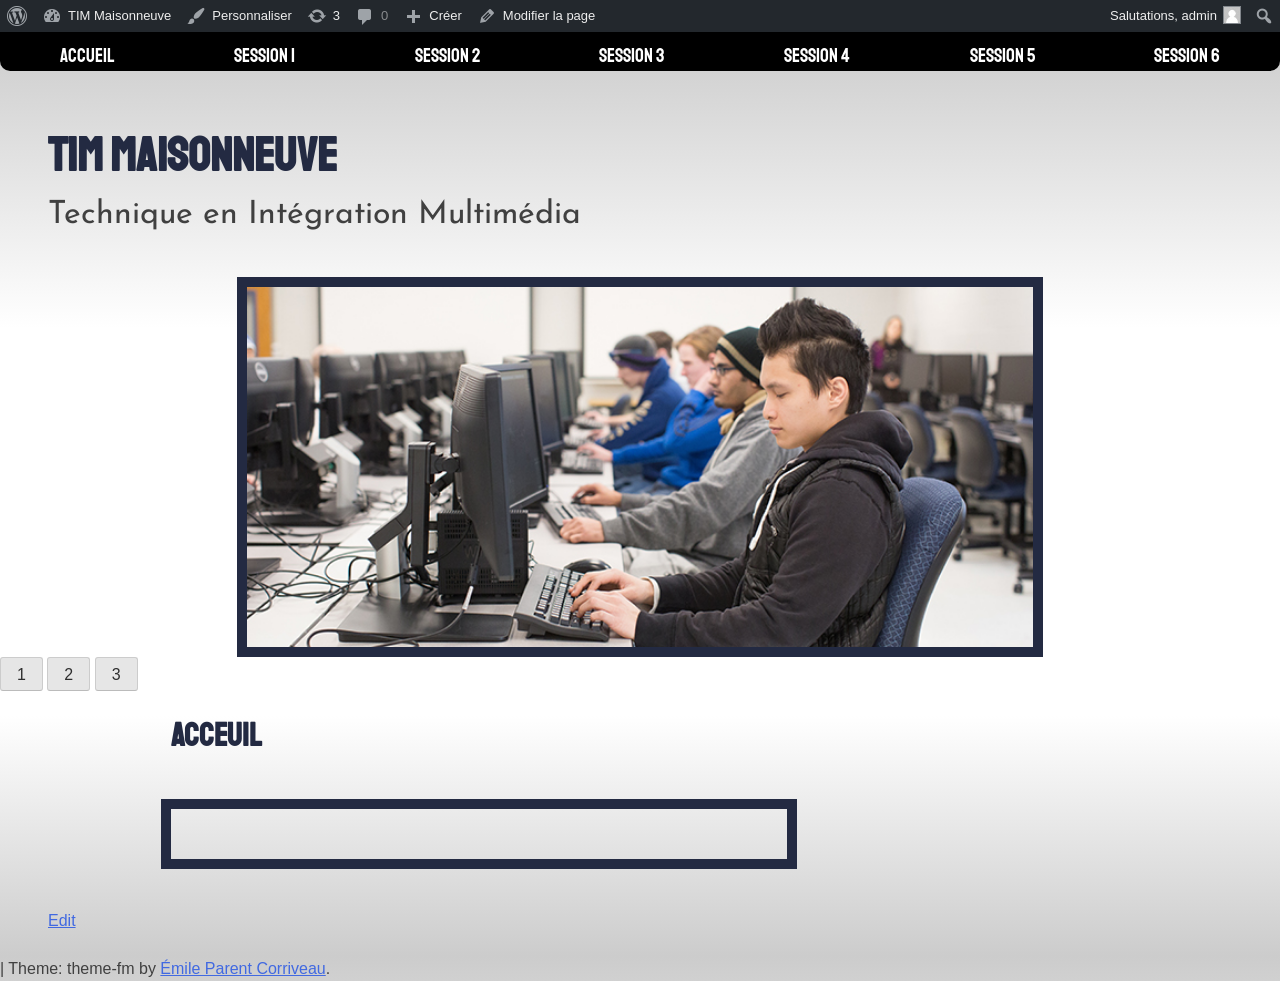
<file: index.htm>
<!DOCTYPE html>
<!-- saved from url=(0021)http://localhost/4w4/ -->
<html lang="fr-CA"><head><meta http-equiv="Content-Type" content="text/html; charset=UTF-8">
	
	<meta name="viewport" content="width=device-width, initial-scale=1">
	<link rel="profile" href="https://gmpg.org/xfn/11">

	<title>TIM Maisonneuve – Technique en Intégration Multimédia</title>
<meta name="robots" content="noindex,nofollow">
<link rel="dns-prefetch" href="http://s.w.org/">
<link rel="alternate" type="application/rss+xml" title="TIM Maisonneuve » Flux" href="http://localhost/4w4/feed/">
<link rel="alternate" type="application/rss+xml" title="TIM Maisonneuve » Flux des commentaires" href="http://localhost/4w4/comments/feed/">
		<script>
			window._wpemojiSettings = {"baseUrl":"https:\/\/s.w.org\/images\/core\/emoji\/13.0.1\/72x72\/","ext":".png","svgUrl":"https:\/\/s.w.org\/images\/core\/emoji\/13.0.1\/svg\/","svgExt":".svg","source":{"concatemoji":"http:\/\/localhost\/4w4\/wp-includes\/js\/wp-emoji-release.min.js?ver=5.6.1"}};
			!function(e,a,t){var n,r,o,i=a.createElement("canvas"),p=i.getContext&&i.getContext("2d");function s(e,t){var a=String.fromCharCode;p.clearRect(0,0,i.width,i.height),p.fillText(a.apply(this,e),0,0);e=i.toDataURL();return p.clearRect(0,0,i.width,i.height),p.fillText(a.apply(this,t),0,0),e===i.toDataURL()}function c(e){var t=a.createElement("script");t.src=e,t.defer=t.type="text/javascript",a.getElementsByTagName("head")[0].appendChild(t)}for(o=Array("flag","emoji"),t.supports={everything:!0,everythingExceptFlag:!0},r=0;r<o.length;r++)t.supports[o[r]]=function(e){if(!p||!p.fillText)return!1;switch(p.textBaseline="top",p.font="600 32px Arial",e){case"flag":return s([127987,65039,8205,9895,65039],[127987,65039,8203,9895,65039])?!1:!s([55356,56826,55356,56819],[55356,56826,8203,55356,56819])&&!s([55356,57332,56128,56423,56128,56418,56128,56421,56128,56430,56128,56423,56128,56447],[55356,57332,8203,56128,56423,8203,56128,56418,8203,56128,56421,8203,56128,56430,8203,56128,56423,8203,56128,56447]);case"emoji":return!s([55357,56424,8205,55356,57212],[55357,56424,8203,55356,57212])}return!1}(o[r]),t.supports.everything=t.supports.everything&&t.supports[o[r]],"flag"!==o[r]&&(t.supports.everythingExceptFlag=t.supports.everythingExceptFlag&&t.supports[o[r]]);t.supports.everythingExceptFlag=t.supports.everythingExceptFlag&&!t.supports.flag,t.DOMReady=!1,t.readyCallback=function(){t.DOMReady=!0},t.supports.everything||(n=function(){t.readyCallback()},a.addEventListener?(a.addEventListener("DOMContentLoaded",n,!1),e.addEventListener("load",n,!1)):(e.attachEvent("onload",n),a.attachEvent("onreadystatechange",function(){"complete"===a.readyState&&t.readyCallback()})),(n=t.source||{}).concatemoji?c(n.concatemoji):n.wpemoji&&n.twemoji&&(c(n.twemoji),c(n.wpemoji)))}(window,document,window._wpemojiSettings);
		</script><script src="./index_files/wp-emoji-release.min.js.télécharger" type="text/javascript" defer=""></script>
		<style>
img.wp-smiley,
img.emoji {
	display: inline !important;
	border: none !important;
	box-shadow: none !important;
	height: 1em !important;
	width: 1em !important;
	margin: 0 .07em !important;
	vertical-align: -0.1em !important;
	background: none !important;
	padding: 0 !important;
}
</style>
	<link rel="stylesheet" id="dashicons-css" href="./index_files/dashicons.min.css" media="all">
<link rel="stylesheet" id="admin-bar-css" href="./index_files/admin-bar.min.css" media="all">
<link rel="stylesheet" id="wp-block-library-css" href="./index_files/style.min.css" media="all">
<link rel="stylesheet" id="theme-fm-style-css" href="./index_files/style.css" media="all">
<link rel="https://api.w.org/" href="http://localhost/4w4/wp-json/"><link rel="alternate" type="application/json" href="http://localhost/4w4/wp-json/wp/v2/pages/281"><link rel="EditURI" type="application/rsd+xml" title="RSD" href="http://localhost/4w4/xmlrpc.php?rsd">
<link rel="wlwmanifest" type="application/wlwmanifest+xml" href="http://localhost/4w4/wp-includes/wlwmanifest.xml"> 
<meta name="generator" content="WordPress 5.6.1">
<link rel="canonical" href="http://localhost/4w4/">
<link rel="shortlink" href="http://localhost/4w4/">
<link rel="alternate" type="application/json+oembed" href="http://localhost/4w4/wp-json/oembed/1.0/embed?url=http%3A%2F%2Flocalhost%2F4w4%2F">
<link rel="alternate" type="text/xml+oembed" href="http://localhost/4w4/wp-json/oembed/1.0/embed?url=http%3A%2F%2Flocalhost%2F4w4%2F&amp;format=xml">
<style media="print">#wpadminbar { display:none; }</style>
	<style media="screen">
	html { margin-top: 32px !important; }
	* html body { margin-top: 32px !important; }
	@media screen and ( max-width: 782px ) {
		html { margin-top: 46px !important; }
		* html body { margin-top: 46px !important; }
	}
</style>
	<style type="text/css">:root topadblock, :root script[src^="http://free-shoutbox.net/app/webroot/shoutbox/sb.php?shoutbox="] + #freeshoutbox_content, :root input[onclick^="window.open('http://www.FriendlyDuck.com/"], :root img[alt^="Fuckbook"], :root iframe[src^="http://static.mozo.com.au/strips/"], :root div[jscontroller="U835zd"] + c-wiz[jsrenderer="YnuqN"], :root div[id^="zergnet-widget"], :root div[id^="traffective-ad-"], :root div[id^="sticky_ad_"], :root div[id^="rc-widget-"], :root div[id^="q1-adset-"], :root div[id^="proadszone-"], :root div[id^="lazyad-"], :root div[id^="gtm-ad-"], :root div[id^="ezoic-pub-ad-"], :root div[id^="dmRosAdWrapper"], :root div[id^="div-adtech-ad-"], :root div[id^="dfp-slot-"], :root div[id^="dfp-ad-"], :root div[id^="block-views-topheader-ad-block-"], :root div[id^="advt-"], :root div[id^="advads_"], :root div[id^="ads300_600-widget"], :root input[onclick^="window.open('http://www.friendlyduck.com/"], :root div[id^="ads300_250-widget"], :root div[id^="ads300_100-widget"], :root div[id^="ads250_250-widget"], :root div[id^="ads120_600-widget"], :root div[id^="adrotate_widgets-"], :root div[id^="ad_script_"], :root div[id^="ad_rect_"], :root div[id^="ad_position_"], :root div[id^="ad-server-"], :root div[id^="ad-cid-"], :root div[id^="acm-ad-tag-"], :root div[id^="YFBMSN"], :root div[id^="ADV-SLOT-"], :root div[data-spotim-slot], :root div[data-role="sidebarAd"], :root div[data-native_ad], :root div[data-mediatype="advertising"], :root div[data-id-advertdfpconf], :root div[data-crl="true"][data-id^="CarouselPLA-"], :root div[data-content="Advertisement"], :root div[data-adunit], :root div[data-adunit-path], :root div[class^="zn-sponsored-outbrain-"], :root div[class^="proadszone-"], :root div[class^="pane-google-admanager-"], :root div[class^="lifeOnwerAd"], :root div[class^="largeRectangleAd_"], :root div[class^="kiwiad-popup"], :root div[class^="kiwiad-desktop"], :root div[class^="index_adBeforeContent_"], :root div[class^="index_adAfterContent_"], :root div[class^="index__adWrapper"], :root div[class^="block-openx-"], :root div[class^="backfill-taboola-home-slot-"], :root div[class^="articleAdUnitMPU_"], :root div[class^="advertisement-desktop"], :root div[class^="adsbutt_wrapper_"], :root div[class^="ads-partner-"], :root div[class^="adbanner_"], :root div[class^="ad_position_"], :root div[class^="SponsoredAds"], :root div[class^="ResponsiveAd-"], :root div[class^="PreAd_"], :root div[class^="Display_displayAd"], :root div[class^="BannerAd_"], :root div[class^="AdhesionAd_"], :root div[class^="Ad__bigBox"], :root div[class^="Ad__adContainer"], :root div[id^="divAdvAD_"], :root div[class^="ad_border_"], :root div[class^="AdItem-"], :root div[class^="AdEmbeded__AddWrapper"], :root span[data-component-type="s-ads-metrics"], :root div[class^="AdBannerWrapper-"], :root div[class*="_AdInArticle_"], :root div[class*="-storyBodyAd-"], :root div[cel_widget_id="dpx-sponsored-products-detail_csm_instrumentation_wrapper"], :root div[id^="adfox_"], :root div#main > div.D1fz0e, :root div > [class][onclick*=".updateAnalyticsEvents"], :root bottomadblock, :root aside[id^="tn_ads_widget-"], :root aside[id^="adrotate_widgets-"], :root amp-ad-custom, :root a[target="_blank"][onmousedown="this.href^='http://paid.outbrain.com/network/redir?"], :root a[target="_blank"][href^="http://api.taboola.com/"], :root a[style="display:block;width:300px;min-height:250px"][href^="http://li.cnet.com/click?"], :root div[class^="BlockAdvert-"], :root a[src^="https://www.utherverse.com/net/"], :root a[onmousedown^="this.href='http://paid.outbrain.com/network/redir?"][target="_blank"] + .ob_source, :root a[onmousedown^="this.href='http://paid.outbrain.com/network/redir?"][target="_blank"], :root div[role="navigation"] + c-wiz > script + div > .kxhcC, :root a[onclick*="//m.economictimes.com/etmack/click.htm"], :root a[href^="https://zononi.com/"], :root a[href^="https://www.what-sexdating.com/"], :root a[href^="https://www.vewwrmp.com/"], :root a[href^="https://www.spyoff.com/"], :root a[href^="https://www.share-online.biz/affiliate/"], :root a[href^="https://www.securegfm.com/"], :root a[href^="https://www.passeura.com/"], :root div[id^="amzn-assoc-ad"], :root a[href^="https://www.oboom.com/ref/"], :root div[itemtype="http://schema.org/WPAdBlock"], :root a[href^="https://www.nudeidols.com/cams/"], :root a[href^="https://www.mypornstarcams.com/landing/click/"], :root a[href^="https://www.kingsoffetish.com/tour?partner_id="], :root a[href^="https://www.iyalc.com/"], :root a[href^="https://www.goldenfrog.com/vyprvpn?offer_id="][href*="&aff_id="], :root a[href^="https://www.get-express-vpn.com/offer/"], :root a[href^="https://www.gambling-affiliation.com/cpc/"], :root a[href^="http://webgirlz.online/landing/"], :root a[href^="https://www.g4mz.com/"], :root a[href^="https://www.clicktraceclick.com/"], :root a[href^="https://www.camyou.com/?cam="][href*="&track="], :root a[href^="https://www.camsoda.com/enter.php?id="], :root a[href^="https://www.brazzersnetwork.com/landing/"], :root a[href^="https://www.bebi.com"], :root a[href^="https://www.awin1.com/cread.php?awinaffid="], :root a[href^="https://www.adskeeper.co.uk/"], :root a[href^="http://farm.plista.com/pets"], :root a[href^="https://windscribe.com/promo/"], :root a[href^="https://unreshiramor.com/"], :root a[href^="http://ad-emea.doubleclick.net/"], :root a[href^="https://understandsolar.com/signup/?lead_source="][href*="&tracking_code="], :root div[id^="tms-ad-dfp-"], :root a[href^="https://trust.zone/go/r.php?RID="], :root a[href^="https://trf.bannerator.com/"], :root a[href^="http://go.247traffic.com/"], :root a[href^="https://bestcond1tions.com/"], :root a[href^="https://trappist-1d.com/"], :root a[href^="https://traffic.bannerator.com/"], :root a[href^="https://tracking.truthfinder.com/?a="], :root #rhs_block .xpdopen > ._OKe > div > .mod > ._yYf, :root a[href^="https://tracking.gitads.io/"], :root a[href^="https://track.ultravpn.com/"], :root a[href^="https://www.adultempire.com/"][href*="?partner_id="], :root a[href^="https://track.healthtrader.com/"], :root a[href^="https://track.clickmoi.xyz/"], :root a[href^="https://control.trafficfabrik.com/"], :root a[href^="https://track.52zxzh.com/"], :root div[class^="div-gpt-ad"], :root .ra[align="right"][width="30%"], :root a[href^="https://axdsz.pro/"], :root a[href^="https://tour.mrskin.com/"], :root a[href^="https://tc.tradetracker.net/"] > img, :root a[href^="https://t.mobtya.com/"], :root a[href^="https://t.hrtyj.com/"], :root a[href^="https://t.hrtye.com/"], :root a[href^="https://syndication.optimizesrv.com/splash.php?"], :root a[href^="https://syndication.exoclick.com/splash.php?"], :root a[href^="http://connectlinking6.com/"], :root a[href^="http://cdn3.adexprts.com/"], :root a[href^="https://spygasm.com/track?"], :root div[id^="ad-div-"], :root a[href^="https://secure.eveonline.com/ft/?aid="], :root a[href^="https://secure.bstlnk.com/"], :root div[class^="kiwi-ad-wrapper"], :root a[href^="https://rev.adsession.com/"], :root [href*=".trackmstr.com"], :root a[href^="https://refpasrasw.world/"], :root a[href^="https://refpaexhil.top/"], :root a[href^="https://redirect.ero-advertising.com/"], :root AD-SLOT, :root a[href^="https://pubads.g.doubleclick.net/"], :root a[href^="https://prf.hn/click/"][href*="/camref:"], :root a[href^="https://prf.hn/click/"][href*="/adref:"], :root #rhs_block .mod > .gws-local-hotels__booking-module, :root a[href^="http://www.my-dirty-hobby.com/?sub="], :root a[href^="https://porndeals.com/?track="], :root a[href^="https://offerforge.net/"], :root div[id^="ad_head_celtra_"], :root a[href^="https://t.grtyi.com/"], :root a[href^="https://myusenet.xyz/"], :root a[href^="https://my-movie.club/"], :root a[href^="https://msecure117.com/"], :root a[href^="https://mk-cdn.net/"], :root a[href^="https://mk-ads.com/"], :root a[href^="https://misspkl.com/"], :root a[href^="https://medleyads.com/"], :root iframe[src^="https://tpc.googlesyndication.com/"], :root a[href*=".approvallamp.club/"], :root a[href^="https://landing1.brazzersnetwork.com"], :root a[href^="http://adrunnr.com/"], :root a[href^="https://landing.brazzersplus.com/"], :root a[href^="https://land.rk.com/landing/"], :root .lads[width="100%"][style="background:#FFF8DD"], :root a[href^="https://land.brazzersnetwork.com/landing/"], :root a[href^="https://juicyads.in/"], :root a[href^="https://join.virtuallust3d.com/"], :root a[href^="http://www.uniblue.com/cm/"], :root a[href^="https://join.sexworld3d.com/track/"], :root a[href^="https://join.dreamsexworld.com/"], :root a[href^="https://incisivetrk.cvtr.io/click?"], :root a[href^="https://iactrivago.ampxdirect.com/"], :root a[href^="https://iac.ampxdirect.com/"], :root div[data-ismultirow="true"][data-id^="CarouselPLA-"], :root a[href^="https://horny-pussies.com/tds"], :root a[href^="https://graizoah.com/"], :root td[valign="top"] > .mainmenu[style="padding:10px 0 0 0 !important;"], :root a[href^="http://feedads.g.doubleclick.net/"], :root a[href^="https://redsittalvetoft.pro/"], :root a[href^="https://googleads.g.doubleclick.net/pcs/click"], :root a[href^="http://cdn.adstract.com/"], :root a[href^="https://gogoman.me/"], :root div[jsdata*="CarouselPLA-"][data-id^="CarouselPLA-"], :root a[href^="https://go.trackitalltheway.com/"], :root a[href^="https://go.stripchat.com/"][href*="&campaignId="], :root a[href^="https://go.julrdr.com/"], :root a[href^="https://go.hpyrdr.com/"], :root a[href^="https://adnetwrk.com/"], :root a[href^="https://go.gldrdr.com/"], :root div[id^="mainads"], :root a[href^="https://go.currency.com/"], :root a[href^="https://track.afftck.com/"], :root a[href^="http://guideways.info/"], :root a[href^="https://go.cmrdr.com/"], :root a[href*=".inclk.com/"], :root a[href^="https://go.ad2up.com/"], :root a[href^="https://freeadult.games/"], :root a[href^="https://fonts.fontplace9.com/"], :root a[href^="http://clkmon.com/adServe/"], :root a[href^="https://flirtaescopa.com/"], :root a[href^="https://fleshlight.sjv.io/"], :root a[href^="https://fakelay.com/"], :root a[href^="https://earandmarketing.com/"], :root [lazy-ad="leftthin_banner"], :root a[href^="https://dynamicadx.com/"], :root .GFYY1SVE2 > .GFYY1SVD2 > .GFYY1SVG5, :root a[href^="https://djtcollectorclub.org/"][href*="?affiliate_id="], :root a[href^="http://adf.ly/?id="], :root a[href^="https://uncensored3d.com/"], :root a[href^="https://creacdn.top-convert.com/"], :root a[href*="=exoclick"], :root a[href^="https://www.chngtrack.com/"], :root iframe[src^="https://pagead2.googlesyndication.com/"], :root a[href^="https://retiremely.com/"], :root a[href^="https://cpmspace.com/"], :root .commercial-unit-mobile-top > .v7hl4d, :root a[href^="https://click.plista.com/pets"], :root a[href^="https://chaturbate.xyz/"], :root a[href^="http://look.djfiln.com/"], :root a[href^="https://chaturbate.jjgirls.com/"][href*="?tour="], :root a[href^="https://chaturbate.com/in/?track="], :root a[href^="https://chaturbate.com/in/?tour="], :root a[href^="https://chaturbate.com/affiliates/"], :root [href*="wap4dollar.com/"], :root .__y_elastic .__y_item, :root a[href^="https://mcdlks.com/"], :root a[href^="https://bs.serving-sys.com"], :root .mod > ._jH + .rscontainer, :root a[href^="https://blackorange.go2cloud.org/"], :root a[href^="https://affiliates.bet-at-home.com/processing/"], :root a[href^="https://ads.ad4game.com/"], :root a[href^="https://betway.com/"][href*="&a="], :root a[href^="http://www.linkbucks.com/referral/"], :root a[href^="https://azpresearch.club/"], :root a[href^="https://awptjmp.com/"], :root a[href^="http://www.fleshlight.com/"], :root a[href^="https://aweptjmp.com/"], :root a[href^="http://www.1clickdownloader.com/"], :root a[href^="https://www.googleadservices.com/pagead/aclk?"], :root a[href^="https://awentw.com/"], :root a[href^="https://albionsoftwares.com/"], :root a[href^="//postlnk.com/"], :root a[href^="https://affiliate.rusvpn.com/click.php?"], :root a[href^="//bwnjijl7w.com/"], :root a[href^="https://adultfriendfinder.com/go/page/landing"], :root .GKJYXHBF2 > .GKJYXHBE2 > .GKJYXHBH5, :root ADS-RIGHT, :root a[href^="https://adserver.adreactor.com/"], :root a[href^="https://refpaano.host/"], :root a[href^="https://meet-to-fuck.com/tds"], :root a[href^="https://adhealers.com/"], :root app-advertisement, :root a[href^="https://ad.doubleclick.net/"], :root a[href^="http://zevera.com/afi.html"], :root a[href^="http://go.oclaserver.com/"], :root a[href^="https://ad.atdmt.com/"], :root .trc_rbox .syndicatedItem, :root a[href^="https://aaucwbe.com/"], :root a[href^="https://8a1ccf65f2b1302.com/"], :root a[href^="http://xtgem.com/click?"], :root a[href^="https://ads.trafficpoizon.com/"], :root div[class^="local-feed-banner-ads"], :root a[href^="http://wxdownloadmanager.com/dl/"], :root a[href^="http://www.zergnet.com/i/"], :root a[onmousedown^="this.href='http://staffpicks.outbrain.com/network/redir?"][target="_blank"] + .ob_source, :root a[href^="http://www.usearchmedia.com/signup?"], :root a[href^="http://www.torntv-downloader.com/"], :root a[href^="http://www.tirerack.com/affiliates/"], :root a[href^="http://www.text-link-ads.com/"], :root a[href^="https://weedzy.co.uk/"][href*="&utm_"], :root a[href^="http://pokershibes.com/index.php?ref="], :root a[href^="https://usenetxs.website/"], :root a[href^="https://gghf.mobi/"], :root a[href^="http://www.terraclicks.com/"], :root a[href^="https://ads-for-free.com/click.php?"], :root a[href^="http://www.socialsex.com/"], :root a[onmousedown^="this.href='https://paid.outbrain.com/network/redir?"][target="_blank"], :root a[href^="http://www.sfippa.com/"], :root a[href^="http://www.xmediaserve.com/"], :root a[href^="http://www.sex.com/videos/?utm_"], :root a[href^="http://paid.outbrain.com/network/redir?"], :root a[href^="http://www.sex.com/?utm_"], :root a[href^="http://secure.signup-page.com/"], :root a[href^="http://www.quick-torrent.com/download.html?aff"], :root a[href^="http://www.pinkvisualgames.com/?revid="], :root a[href^="https://trklvs.com/"], :root a[href^="http://www.paddypower.com/?AFF_ID="], :root a[href^="http://www.onwebcam.com/random?t_link="], :root a[href^="https://go.247traffic.com/"], :root a[href^="http://www.freefilesdownloader.com/"], :root a[href^="http://www.mysuperpharm.com/"], :root .trc_rbox_border_elm .syndicatedItem, :root a[href^="http://www.myfreepaysite.com/sfw_int.php?aid"], :root a[href^="http://www.myfreepaysite.com/sfw.php?aid"], :root .rhsvw[style="background-color:#fff;margin:0 0 14px;padding-bottom:1px;padding-top:1px;"], :root a[href^="http://www.moneyducks.com/"], :root a[href^="http://bcntrack.com/"], :root a[href^="http://www.securegfm.com/"], :root a[href^="http://www.liversely.net/"], :root [href*="//trackmstr.com"], :root [href*="prayuserparka.com/"], :root a[href^="http://www.idownloadplay.com/"], :root a[href^="http://www.hitcpm.com/"], :root a[href^="http://fusionads.net"], :root a[href^="http://www.hibids10.com/"], :root div[class^="awpcp-random-ads"], :root [href*="//securesafemembers.com"], :root a[href^="http://www.graboid.com/affiliates/"], :root a[href^="http://www.gamebookers.com/cgi-bin/intro.cgi?"], :root div[id^="div_openx_ad_"], :root a[href^="http://www.friendlyquacks.com/"], :root a[href^="https://www.financeads.net/tc.php?"], :root a[href^="http://www.friendlyduck.com/AF_"], :root a[href^="https://content.oneindia.com/www/delivery/"], :root a[href^="http://www.fpcTraffic2.com/blind/in.cgi?"], :root a[href^="http://www.flashx.tv/downloadthis"], :root .trc_rbox_div a[target="_blank"][href^="http://tab"], :root a[href^="https://americafirstpolls.com/"], :root a[href^="http://clickserv.sitescout.com/"], :root a[href^="http://www.firstload.de/affiliate/"], :root a[href^="http://www.twinplan.com/AF_"], :root a[href^="http://www.fducks.com/"], :root a[href^="http://www.easydownloadnow.com/"], :root a[href^="http://www.duckssolutions.com/"], :root a[href^="https://offers.refchamp.com/"], :root a[href^="https://go.trkclick2.com/"], :root a[href^="https://www.mrskin.com/account/"], :root a[href^="http://www.duckcash.eu/"], :root a[href^="http://go.seomojo.com/tracking202/"], :root a[href^="http://www.downloadweb.org/"], :root a[href^="http://www.down1oads.com/"], :root a[href^="https://trafficmedia.center/"], :root a[href^="http://www.dealcent.com/register.php?affid="], :root .rscontainer > .ellip, :root a[href^="http://www.clkads.com/adServe/"], :root a[href^="https://track.interactivegf.com/"], :root div[class^="adpubs-"], :root a[href*="deliver.trafficfabrik.com"], :root a[href^="http://www.cash-duck.com/"], :root a[href^="https://aff-ads.stickywilds.com/"], :root a[href^="http://www.bitlord.me/share/"], :root div[class^="Directory__footerAds"], :root a[href^="http://www.bet365.com/"][href*="?affiliate="], :root a[href^="http://www.bet365.com/"][href*="&affiliate="], :root .grid > .container > #aside-promotion, :root a[href^="http://www.babylon.com/welcome/index?affID"], :root a[onmousedown^="this.href='/wp-content/embed-ad-content/"], :root a[href^="//adbit.co/?a=Advertise&"], :root a[href^="http://popup.taboola.com/"], :root a[href^="https://fast-redirecting.com/"], :root a[href^="http://www.sexgangsters.com/?pid="], :root a[href^="http://www.amazon.co.uk/exec/obidos/external-search?"], :root a[href^="http://go.ad2up.com/"], :root a[href^="https://badoinkvr.com/"], :root a[href*="/adServe/banners?"], :root a[href^="http://www.adxpansion.com"], :root .plistaList > .itemLinkPET, :root a[href^="http://www.adbrite.com/mb/commerce/purchase_form.php?"], :root a[href^="http://www.adultdvdempire.com/?partner_id="][href*="&utm_"], :root a[href^="http://www.ragazzeinvendita.com/?rcid="], :root a[href^="http://www.TwinPlan.com/AF_"], :root a[href^="http://www.123-reg.co.uk/affiliate2.cgi"], :root div[itemtype="http://www.schema.org/WPAdBlock"], :root a[href^="http://wopertific.info/"], :root a[href^="http://bodelen.com/"], :root a[href^="http://wgpartner.com/"], :root a[href^="http://web.adblade.com/"], :root a[href^="https://go.onclasrv.com/"], :root a[href^="http://wct.link/"], :root a[href^="https://topoffers.com/"][href*="/?pid="], :root a[href^="http://vinfdv6b4j.com/"], :root a[href^="http://us.marketgid.com"], :root a[href^="http://ul.to/ref/"], :root a[href^="http://ucam.xxx/?utm_"], :root a[href^="https://adsrv4k.com/"], :root a[href^="http://trk.mdrtrck.com/"], :root a[href^="http://traffic.tc-clicks.com/"], :root a[href^="http://www.liutilities.com/"], :root a[href^="http://www.dl-provider.com/search/"], :root a[href^="http://tc.tradetracker.net/"] > img, :root a[href^="http://tracking.deltamediallc.com/"], :root div[aria-label="Ads"], :root a[href^="http://axdsz.pro/"], :root a[href^="https://go.ebrokerserve.com/"], :root a[href^="http://galleries.securewebsiteaccess.com/"], :root a[href^="http://stateresolver.link/"], :root a[href^="http://sharesuper.info/"], :root a[href^="https://awecrptjmp.com/"], :root a[href^="http://server.cpmstar.com/click.aspx?poolid="], :root .trc_related_container div[data-item-syndicated="true"], :root a[href^="https://www.firstload.com/affiliate/"], :root a[href^="http://see.kmisln.com/"], :root a[href^="http://secure.vivid.com/track/"], :root a[href^="http://www.downloadthesefiles.com/"], :root a[href^="http://secure.cbdpure.com/aff/"], :root aside[id^="advads_ad_widget-"], :root a[href^="http://lp.ezdownloadpro.info/"], :root a[href^="http://uploaded.net/ref/"], :root a[href^="https://www.nutaku.net/signup/landing/"], :root a[href^="http://s9kkremkr0.com/"], :root a[href^="http://azmobilestore.co/"], :root a[href^="http://s5prou7ulr.com/"], :root a[href^="https://easygamepromo.com/ef/custom_affiliate/"], :root a[href^="http://record.betsafe.com/"], :root a[href^="http://mo8mwxi1.com/"], :root a[href^="https://bnsjb1ab1e.com/"], :root a[href^="https://prf.hn/click/"][href*="/creativeref:"], :root a[href^="//oardilin.com/"], :root a[href^="http://pwrads.net/"], :root a[href^="http://promos.bwin.com/"], :root a[data-redirect^="https://paid.outbrain.com/network/redir?"], :root a[href^="http://play4k.co/"], :root a[href^="http://partner.sbaffiliates.com/"], :root div[id^="ad-gpt-"], :root a[href^="http://pan.adraccoon.com?"], :root a[href*="//ezofferz.com/"], :root a[href^="https://dltags.com/"], :root a[href^="http://onclickads.net/"], :root a[href^="http://n.admagnet.net/"], :root a[href^="//awejmp.com/"], :root a[href^="http://mob1ledev1ces.com/"], :root a[href^="http://mmo123.co/"], :root a[href^="http://media.paddypower.com/redirect.aspx?"], :root a[href^="https://fileboom.me/pr/"], :root a[href^="http://marketgid.com"], :root a[href^="http://liversely.net/"], :root div[id^="drudge-column-ads-"], :root a[href^="http://tour.mrskin.com/"], :root [src^="/Redirect.a2b?"], :root a[href^="http://linksnappy.com/?ref="], :root a[href^="https://deliver.ptgncdn.com/"], :root a[href^="http://latestdownloads.net/download.php?"], :root a[data-redirect^="http://click.plista.com/pets"], :root .section-subheader > .section-hotel-prices-header, :root a[href^="http://landingpagegenius.com/"], :root a[href^="http://keep2share.cc/pr/"], :root a[href^="http://k2s.cc/pr/"], :root a[href^="http://k2s.cc/code/"], :root a[href^="http://www.revenuehits.com/"], :root a[href^="http://install.securewebsiteaccess.com/"], :root .widget-pane-section-result[data-result-ad-type], :root a[href^="http://imads.integral-marketing.com/"], :root div[id^="crt-"][style], :root a[href^="http://igromir.info/"], :root a[href^="https://intrev.co/"], :root a[href^="http://https://www.get-express-vpn.com/offer/"], :root a[href^="http://websitedhoome.com/"], :root .ob_container .item-container-obpd, :root a[href*=".directtl.xyz/"], :root a[href^="http://www.adskeeper.co.uk/"], :root a[href^="https://clickadilla.com/"], :root a[href^="http://www.gfrevenge.com/landing/"], :root a[href^="http://45eijvhgj2.com/"], :root a[href^="http://hpn.houzz.com/"], :root a[href^="http://searchtabnew.com/"], :root a[href*="?adlivk="][href*="&refer="], :root a[href^="//look.djfiln.com/"], :root a[href^="http://greensmoke.com/"], :root a[href^="https://look.utndln.com/"], :root a[href^="//5e1fcb75b6d662d.com/"], :root #tads[aria-label], :root a[href^="http://googleads.g.doubleclick.net/pcs/click"], :root aside[itemtype="https://schema.org/WPAdBlock"], :root a[href^="https://watchmygirlfriend.tv/"], :root .nrelate .nr_partner, :root a[href^="http://go.xtbaffiliates.com/"], :root a[href^="http://go.mobisla.com/"], :root a[href^="//srv.buysellads.com/"], :root a[href^="http://g1.v.fwmrm.net/ad/"], :root a[href^="http://freesoftwarelive.com/"], :root a[href^="http://adtrackone.eu/"], :root a[href^="http://finaljuyu.com/"], :root a[href^="http://fileloadr.com/"], :root a[href^="http://t.wowtrk.com/"], :root a[href^="//syndication.dynsrvtbg.com/splash.php?"], :root a[href^="http://extra.bet365.com/"][href*="?affiliate="], :root a[href^="http://ethfw0370q.com/"], :root [id^="bunyad_ads_"], :root a[href^="http://elitefuckbook.com/"], :root a[href^="http://eclkmpsa.com/"], :root a[href^="http://earandmarketing.com/"], :root a[href*=".mfroute.com/"], :root #content > #center > .dose > .dosesingle, :root a[href^="http://campaign.bharatmatrimony.com/track/"], :root a[href*="3wr110.xyz/"], :root a[href^="http://d2.zedo.com/"], :root a[href^="https://iqoption.com/lp/mobile-partner/"][href*="?aff="], :root a[href^="http://cp.cbbp1.com"], :root a[href^="http://codec.codecm.com/"], :root a[href^="https://paid.outbrain.com/network/redir?"], :root a[href^="http://www.downloadplayer1.com/"], :root a[href^="http://clicks.binarypromos.com/"], :root a[href^="https://dediseedbox.com/clients/aff.php?"], :root [href^="/ucmini.php"], :root a[href^="http://www.wantstraffic.com/"], :root a[href^="http://databass.info/"], :root div[class^="AdCard_"], :root a[href^="http://www.urmediazone.com/signup"], :root a[href^="http://click.plista.com/pets"], :root a[href^="http://chaturbate.com/affiliates/"], :root a[href^="http://www.firstload.com/affiliate/"], :root a[href^="http://www.friendlyadvertisements.com/"], :root a[href^="http://go.fpmarkets.com/"], :root a[href^="//00ae8b5a9c1d597.com/"], :root a[href^="http://cdn3.adbrau.com/"], :root [href^="https://secure.bmtmicro.com/servlets/"], :root a[href^="http://amzn.to/"] > img[src^="data"], :root a[href^="http://bs.serving-sys.com/"], :root a[href^="http://cpaway.afftrack.com/"], :root a[href^="http://cdn.adsrvmedia.net/"], :root [lazy-ad="top_banner"], :root a[href^="http://360ads.go2cloud.org/"], :root a[href^="http://dftrck.com/"], :root a[href^="http://casino-x.com/?partner"], :root a[href^="http://record.sportsbetaffiliates.com.au/"], :root a[href^="http://campeeks.com/"][href*="&utm_"], :root #flowplayer > div[style="position: absolute; width: 300px; height: 275px; left: 222.5px; top: 85px; z-index: 999;"], :root a[href^="http://download-performance.com/"], :root a[href^="http://www.on2url.com/app/adtrack.asp"], :root #\5f _nq__hh[style="display:block!important"], :root div[data-flt-ve="sponsored_search_ads"], :root [href^="https://affect3dnetwork.com/track/"], :root div[class^="index_displayAd_"], :root a[href^="http://adultgames.xxx/"], :root a[href^="https://s.zlink2.com/"], :root a[href^="http://semi-cod.com/clicks/"], :root a[href^="http://campaign.bharatmatrimony.com/cbstrack/"], :root a[href^="http://xads.zedo.com/"], :root a[href^="http://www.affiliates1128.com/processing/"], :root a[href^="http://c.jumia.io/"], :root a[href^="http://istri.it/?"], :root a[href^="https://gamescarousel.com/"], :root a[href^="http://yads.zedo.com/"], :root a[href^="https://bullads.net/get/"], :root a[href^="http://down1oads.com/"], :root a[href^="http://buysellads.com/"], :root a[href^="https://uncensored.game/"], :root a[href^="http://betahit.click/"], :root a[href^="https://torguard.net/aff.php"] > img, :root a[href^="http://bestorican.com/"], :root a[href^="http://bcp.crwdcntrl.net/"], :root a[href^="http://bc.vc/?r="], :root a[href^="http://banners.victor.com/processing/"], :root a[href^="http://www.fbooksluts.com/"], :root a[href^="http://www.cdjapan.co.jp/aff/click.cgi/"], :root a[href^="http://intent.bingads.com/"], :root a[href^="//api.ad-goi.com/"], :root a[href*="//ridingintractable.com/"], :root a[href^="http://c.actiondesk.com/"], :root a[href^="http://affiliate.glbtracker.com/"], :root a[href^="https://transfer.xe.com/signup/track/redirect?"], :root a[href^="http://anonymous-net.com/"], :root a[href^="http://hotcandyland.com/partner/"], :root a[href^="http://affiliates.thrixxx.com/"], :root a[href^="http://affiliate.coral.co.uk/processing/"], :root a[href^="http://aff.ironsocket.com/"], :root a[href^="http://adsrv.keycaptcha.com"], :root a[href^="https://secure.adnxs.com/clktrb?"], :root a[href^="http://adserver.adtechus.com/"], :root a[href^="http://adserver.adreactor.com/"], :root a[href^="//go.onclasrv.com/"], :root .GHOFUQ5BG2 > .GHOFUQ5BF2 > .GHOFUQ5BG5, :root #\5f _mom_ad_2, :root a[href^="http://ads.sprintrade.com/"], :root a[href^="https://www.mrskin.com/tour"], :root a[href^="http://adserver.adtech.de/"], :root a[href^="http://cwcams.com/landing/click/"], :root a[href^="http://ads.betfair.com/redirect.aspx?"], :root a[href^="http://reallygoodlink.extremefreegames.com/"], :root a[href^="http://adlev.neodatagroup.com/"], :root a[href^="http://ad.doubleclick.net/"], :root a[href^="https://k2s.cc/pr/"], :root a[href^="http://ad.au.doubleclick.net/"], :root a[href^="http://srvpub.com/"], :root [data-dynamic-ads], :root a[href^="http://a.adquantix.com/"], :root a[href^="http://NowDownloadAll.com"], :root a[href^="http://adtrack123.pl/"], :root ad-desktop-sidebar, :root [id*="MGWrap"], :root a[href^="http://9amq5z4y1y.com/"], :root a[href^="http://1phads.com/"], :root a[href^="https://ismlks.com/"], :root a[href^="//zenhppyad.com/"], :root a[href^="//www.pd-news.com/"], :root [href*=".doubleclick-net.com"], :root a[href^="//www.mgid.com/"], :root a[href^="http://lp.ncdownloader.com/"], :root a[href^="//pubads.g.doubleclick.net/"], :root a[href^="https://www.travelzoo.com/oascampaignclick/"], :root a[href^="https://see.kmisln.com/"], :root a[href^="http://refer.webhostingbuzz.com/"], :root a[onmousedown^="this.href='http://staffpicks.outbrain.com/network/redir?"][target="_blank"], :root a[href^="//nlkdom.com/"], :root a[href^="//medleyads.com/spot/"], :root a[href^="https://ilovemyfreedoms.com/"][href*="?affiliate_id="], :root [href*=".afftracks.online/"], :root div[class^="Component-dfp-"], :root a[href^="//healthaffiliate.center/"], :root .l-container > #fishtank, :root a[href^="http://www.ducksnetwork.com/"], :root a[href^="//go.vedohd.org/"], :root [onclick*="content.ad/"], :root a[href^="https://clixtrac.com/"], :root a[href^="//4f6b2af479d337cf.com/"], :root a[href^="//4c7og3qcob.com/"], :root a[href^="https://www.arthrozene.com/"][href*="?tid="], :root a[href^="http://tezfiles.com/pr/"], :root #rhs_block > ol > .rhsvw > .kp-blk > .xpdopen > ._OKe > ol > ._DJe > .luhb-div, :root a[href^=".vddfe.club/"], :root [href^="/ucdownloader.php"], :root a[href^="https://awejmp.com/"], :root [href*="//go2page.net"], :root a[href^=" http://www.sex.com/"][href*="&utm_"], :root a[href^="https://adswick.com/"], :root a[href*="pussl3.com"], :root .GPMV2XEDA2 > .GPMV2XEDP1 > .GPMV2XEDJBB, :root a[href*="onclkds."], :root a[href^="https://adclick.g.doubleclick.net/"], :root a[href*=".intab.fun/"], :root a[href*="get-express-vpn.xyz"], :root a[href*="=adscript"], :root #mn #center_col > div > h2.spon:first-child, :root a[href*="=Adtracker"], :root a[href^="http://4c7og3qcob.com/"], :root a[href^="https://trusted-click-host.com/"], :root a[href^="https://members.linkifier.com/public/affiliateLanding?refCode="], :root a[href^="https://jmp.awempire.com/"], :root a[href^="https://track.totalav.com/"], :root a[href^="http://ad-apac.doubleclick.net/"], :root c-wiz[jsrenderer="YnuqN"] > div > div > .Rn1jbe, :root a[href*="/servlet/click/zone?"], :root a[href^="http://refpaano.host/"], :root a[href*="/cmd.php?ad="], :root a[href^="http://track.trkvluum.com/"], :root #atvcap + #tvcap > .mnr-c > .commercial-unit-mobile-top, :root a[href*="/adrotate-out.php?"], :root a[href^="https://track.trkinator.com/"], :root div[id^="ad-position-"], :root a[data-redirect^="this.href='http://paid.outbrain.com/network/redir?"], :root a[href^="http://liversely.com/"], :root a[href^="http://www.firstclass-download.com/"], :root a[href*="//bongacams7.com/track?"], :root div[id^="advads-"], :root a[href^="http://www.myfreecams.com/?co_id="][href*="&track="], :root a[href^="https://track.afcpatrk.com/"], :root a[href*=".ad-center.com/"], :root a[href*=".udncoeln.com/"], :root a[href*=".trust.zone"], :root a[href*=".smartadserver.com"], :root a[href^="https://a.bestcontentfood.top/"], :root .commercial-unit-mobile-top .jackpot-main-content-container > .UpgKEd + .nZZLFc > div > .vci, :root a[href*="delivery.trafficfabrik.com"], :root #ads > .dose > .dosesingle, :root a[href*=".revimedia.com/"], :root .commercial-unit-desktop-rhs > div[jscontroller="YD5eo"], :root [id^="div-gpt-ad"], :root .__ywvr .__y_item, :root a[href^="https://farm.plista.com/pets"], :root a[href*=".red90121.com/"], :root a[href^="http://www.greenmangaming.com/?tap_a="], :root a[href*=".opskln.com/"], :root a[href^="http://z1.zedo.com/"], :root a[href*=".irtyc.com/"], :root div[id^="div_ad_stack_"], :root a[href*=".ichlnk.com/"], :root div[id^="ad_bigbox_"], :root #content > #right > .dose > .dosesingle, :root #assetsListings[style="display: block;"], :root a[href^="http://9nl.es/"], :root [lazy-ad="leftbottom_banner"], :root a[href*=".fwd28.com/"], :root [href*=".securesafemembers.com"], :root #center_col > #taw > #tvcap > .rscontainer, :root a[href^="http://www.badoink.com/go.php?"], :root a[class="RBAd"], :root a[href^="http://a63t9o1azf.com/"], :root a[href*=".axdsz.pro/"], :root div[class^="adUnit_"], :root a[href^="https://deliver.tf2www.com/"], :root a[href^="http://spygasm.com/track?"], :root .ob_dual_right > .ob_ads_header ~ .odb_div, :root [src*="//www.dianomi.com/smartads.epl"], :root a[href*=".adk2x.com/"], :root a[href*=".allsports4you.club"], :root a[href^="https://track.bruceads.com/"], :root div[data-adservice-param-tagid="contentad"], :root #MAIN.ShowTopic > .ad, :root a[href^="https://porngames.adult/?SID="], :root a[href^="http://findersocket.com/"], :root a[href^="https://m.do.co/c/"] > img, :root [href*=".ltroute.com/"], :root div[class*="margin-Advert"], :root #tads + div + .c, :root a[href^="//jsmptjmp.com/"], :root .commercial-unit-mobile-top .jackpot-main-content-container > .UpgKEd + .nZZLFc > .vci, :root a[href^="https://financeads.net/tc.php?"], :root #ssmiwdiv[jsdisplay], :root a[href*=".adform.net/"], :root a[href^="http://duckcash.eu/"], :root a[href^="http://www.mobileandinternetadvertising.com/"], :root a[href^="http://join3.bannedsextapes.com/track/"], :root a[data-widget-outbrain-redirect^="http://paid.outbrain.com/network/redir?"], :root .GB3L-QEDGY .GB3L-QEDF- > .GB3L-QEDE-, :root a[data-url^="http://paid.outbrain.com/network/redir?"] + .author, :root [href*=".jetx.info/"], :root div[id^="cns_ads_"], :root a[data-obtrack^="http://paid.outbrain.com/network/redir?"], :root a[href^="http://www.getyourguide.com/?partner_id="], :root [onclick^="window.open('https://www.brazzersnetwork.com/landing/"], :root #resultspanel > #topads, :root a[href^="http://admrotate.iplayer.org/"], :root a[href^="http://espn.zlbu.net/"], :root a[href^="https://vod09197d7.club/"], :root [href^="/admdownload.php"], :root [onclick^="window.open('window.open('//delivery.trafficfabrik.com/"], :root a[href^="https://keep2share.cc/pr/"], :root [id*="MarketGid"], :root a[href^="https://scurewall.co/"], :root .commercial-unit-desktop-rhs > .iKidV > .Ee92ae + .P2mpm + .hp3sk, :root div[class*="_browserAdOuterContainer_"], :root [name^="google_ads_iframe"], :root a[data-oburl^="http://paid.outbrain.com/network/redir?"], :root a[href^="http://refpa.top/"], :root a[href*="//bongacams.com/track?"], :root a[href^="https://servedbyadbutler.com/"], :root a[href^="https://mob1ledev1ces.com/"], :root a[data-redirect^="http://paid.outbrain.com/network/redir?"], :root a[href^="https://explore.findanswersnow.net/"], :root [id^="adframe_wrap_"], :root .mw > #rcnt > #center_col > #taw > #tvcap > .c, :root a[href^="https://playuhd.host/"], :root [href^="https://go.affiliatexe.com/"], :root a[href^="http://mgid.com/"], :root a[href*=".adsrv.eacdn.com/"] > img, :root [href*="//etracking.pro"], :root a[href^="http://www.fonts.com/BannerScript/"], :root a[href^="http://c.ketads.com/"], :root a[href^="http://6kup12tgxx.com/"], :root a[href^="http://www.roboform.com/php/land.php"], :root a[href^="http://online.ladbrokes.com/promoRedirect?"], :root a[href^="//mob1ledev1ces.com/"], :root .ra[width="30%"][align="right"] + table[width="70%"][cellpadding="0"], :root a[href^="http://www.coiwqe.site/"], :root iframe[id^="google_ads_frame"], :root a[href^="http://www.bluehost.com/track/"] > img, :root a[data-url^="http://paid.outbrain.com/network/redir?"], :root a[href^="https://www.popads.net/users/"], :root a[href^="http://adultfriendfinder.com/p/register.cgi?pid="], :root a[href*="a2g-secure.com"], :root [href^="http://raboninco.com/"], :root .GFYY1SVD2 > .GFYY1SVC2 > .GFYY1SVF5, :root [href^="https://bulletprofitsmartlink.com/"], :root a[href^="http://www.pinkvisualpad.com/?revid="], :root a[href^="https://www.oneclickroot.com/?tap_a="] > img, :root DFP-AD, :root a[href^="//porngames.adult/?SID="], :root a[href^="https://www.friendlyduck.com/AF_"], :root [href^="http://advertisesimple.info/"], :root a[href^="http://secure.hostgator.com/~affiliat/"], :root [onclick^="window.open('http://adultfriendfinder.com/search/"], :root [href*=".revrtb.com/"], :root .mod > .gws-local-promotions__border, :root .icons-rss-feed + .icons-rss-feed div[class$="_item"], :root a[data-oburl^="https://paid.outbrain.com/network/redir?"], :root a[href^="http://affiliates.score-affiliates.com/"], :root [href^="/ucdownload.php"], :root a[href^="http://allaptair.club/"], :root a[href^="http://affiliates.pinnaclesports.com/processing/"], :root #header + #content > #left > #rlblock_left, :root a[href^="http://partners.etoro.com/"], :root [id^="google_ads_iframe"], :root [href*="cadsecs.com/"], :root a[href^="http://adserving.unibet.com/"], :root [href*="//trackout.business"], :root #rhs_block .mod > .luhb-div > div[data-async-type="updateHotelBookingModule"], :root a[href^="http://adclick.g.doubleclick.net/"], :root [href*="//mclick.net"], :root [href^="https://refpahrwzjlv.top/"], :root a[href^="http://czotra-32.com/"], :root div[role="navigation"] + c-wiz > div > .kxhcC, :root a[href^="http://www.download-provider.org/"], :root a[href*=".qertewrt.com/"], :root [href*="//doubleclick-net.com"], :root a[href^="http://deloplen.com/afu.php?zoneid="], :root a[href^="//db52cc91beabf7e8.com/"], :root [id*="ScriptRoot"], :root [href*=".xiloy.site/"], :root [src^="http://api.lanistaads.com/ServeAd?"], :root a[href^="http://webtrackerplus.com/"], :root a[href^="https://ad13.adfarm1.adition.com/"], :root a[href^="http://clickandjoinyourgirl.com/"], :root a[href*=".xromp.com/landing/click/"], :root #center_col > #res > #topstuff + #search > div > #ires > #rso > #flun, :root [href*=".trackout.business"], :root [href*=".grtya.com/"], :root .gbfwa > div[class$="_item"], :root a[href^="https://goraps.com/"], :root [href*=".etracking.pro"], :root #main-content > [style="padding:10px 0 0 0 !important;"], :root #center_col > #resultStats + div[style="border:1px solid #dedede;margin-bottom:11px;padding:5px 7px 5px 6px"], :root a[href^="https://www.oboom.com/ad/"], :root [href*=".adcampo.com/"], :root [data-ad-module], :root a[href^="http://get.slickvpn.com/"], :root a[href^="https://track.themadtrcker.com/"], :root a[href^="http://hyperlinksecure.com/go/"], :root [href*=".go2page.net"], :root a[href^="http://hd-plugins.com/download/"], :root a[href^="//voyeurhit.com/cs/"], :root div[id^="yandex_ad"], :root a[href^="https://www.pornhat.com/"][rel="nofollow"], :root a[href^="https://www.hotgirls4fuck.com/"], :root a[href*=".frtyl.com/"], :root a[href^="http://y1jxiqds7v.com/"], :root a[href^="http://www.afgr3.com/"], :root [ad-id^="googlead"], :root .ra[align="left"][width="30%"], :root a[href^="https://trackjs.com/?utm_source"], :root AFS-AD, :root [id^="ad-wrap-"], :root #center_col > #\5f Emc, :root a[href^="http://ads2.williamhill.com/redirect.aspx?"], :root AD-TRIPLE-BOX, :root #center_col > div[style="font-size:14px;margin-right:0;min-height:5px"] > div[style="font-size:14px;margin:0 4px;padding:1px 5px;background:#fff8e7"], :root a[href*=".trck5.com/"], :root .trc_rbox_div .syndicatedItem, :root a[href^="http://www.streamate.com/exports/"], :root [href*="maskip.co/"], :root a[href^="http://aflrm.com/"], :root div[id^="google_dfp_"], :root [href*="get-download.club/"], :root .section-result[data-result-ad-type], :root #mn div[style="position:relative"] > #center_col > div > ._dPg, :root a[href*="//bongacams5.com/track?"], :root FBS-AD, :root a[href*="//refer.ccbill.com/cgi-bin/clicks.cgi"], :root a[href^="http://see-work.info/"], :root .inlineNewsletterSubscription + .inlineNewsletterSubscription div[class$="_item"], :root a[href*=".orange2258.com/"], :root #taw > .med + div > #tvcap > .mnr-c:not(.qs-ic) > .commercial-unit-mobile-top, :root .plista_widget_belowArticleRelaunch_item[data-type="pet"], :root a[href*=".clksite.com/"], :root a[href^="http://www.webtrackerplus.com/"], :root .GJJKPX2N1 > .GJJKPX2M1 > .GJJKPX2P4, :root a[href*=".bang.com/"][href*="&aff="], :root #topstuff > #tads, :root a[href*=".purple6401.com/"], :root a[href^="http://goldmoney.com/?gmrefcode="], :root a[href^="http://papi.mynativeplatform.com:80/pub2/"], :root LEADERBOARD-AD, :root #mn #center_col > div > h2.spon:first-child + ol:last-child, :root a[href*=".cfm?fp="][href*="&prvtof="], :root a[href*="n47adshostnet.com/"], :root #center_col > #taw > #tvcap > .commercial-unit-desktop-top, :root .plistaList > .plista_widget_underArticle_item[data-type="pet"], :root a[href^="http://servicegetbook.net/"], :root #rhs_block > #mbEnd, :root a[href^="http://cinema.friendscout24.de?"], :root [lazy-ad="lefttop_banner"], :root a[href^="http://www.mrskin.com/tour"], :root .jobs-information-call-to-action + .jobs-information-call-to-action div[class$="_item"], :root a[href^="https://go.hpyjmp.com/"], :root .vi-lb-placeholder[title="ADVERTISEMENT"], :root a[href^="http://www.menaon.com/installs/"], :root a[href^="http://taboola-"][href*="/redirect.php?app.type="], :root .mw > #rcnt > #center_col > #taw > .c, :root .commercial-unit-mobile-top > div[data-pla="1"], :root a[href^="http://api.content.ad/"], :root a[href*=".clkcln.com/"], :root #rhs_block > script + .c._oc._Ve.rhsvw, :root #\5f _mom_ad_12, :root .__zinit .__y_item, :root .ch[onclick="ga(this,event)"], :root .__ywl .__y_item, :root div[id^="div-ads-"], :root a[onmousedown^="this.href='https://paid.outbrain.com/network/redir?"][target="_blank"] + .ob_source, :root a[href^="http://at.atwola.com/"], :root #center_col > #resultStats + #tads, :root .__yinit .__y_item, :root a[href^="https://secure.cbdpure.com/aff/"], :root AMP-AD, :root iframe[src*="mellowads.com"], :root .__y_inner > .__y_item, :root a[href^="https://affiliate.geekbuying.com/gkbaffiliate.php?"], :root #cnt #center_col > #res > #topstuff > .ts, :root a[href^="https://landing.brazzersnetwork.com/"], :root #cnt #center_col > #taw > #tvcap > .c._oc._Lp, :root div[class^="hp-ad-rect-"], :root a[href^="http://dwn.pushtraffic.net/"], :root a[href$="/vghd.shtml"], :root a[href^="https://a.adtng.com/"], :root #rhswrapper > #rhssection[border="0"][bgcolor="#ffffff"], :root .Mpopup + #Mad > #MadZone, :root a[href^="http://ads.expekt.com/affiliates/"], :root a[href^="http://www.streamtunerhd.com/signup?"], :root a[href^="http://fsoft4down.com/"], :root a[href*="ad2upapp.com/"], :root a[href^="https://www.adxtro.com/"], :root a[href^="http://click.payserve.com/"], :root iframe[src^="http://ad.yieldmanager.com/"], :root a[href^="http://pubads.g.doubleclick.net/"], :root a[href^="http://serve.williamhill.com/promoRedirect?"], :root [href*=".mclick.net"], :root #center_col > #taw > #tvcap > .cu-container > .commercial-unit-desktop-top, :root a[href*="//promo-bc.com/track?"], :root a[href^="https://sexsimulator.game/tab/?SID="], :root .rc-cta[data-target], :root #rhs_block > .ts[cellspacing="0"][cellpadding="0"][style="padding:0"], :root div[data-ad-underplayer], :root #mbEnd[cellspacing="0"][cellpadding="0"], :root a[href^="http://3wr110.net/"], :root .trc_rbox_div .syndicatedItemUB, :root a[href^="https://www.im88trk.com/"], :root a[href^="http://ffxitrack.com/"], :root #center_col > #main > .dfrd > .mnr-c > .c._oc._zs, :root a[href^="http://www.seekbang.com/cs/"], :root a[href^="http://syndication.exoclick.com/"], :root a[href^="http://bluehost.com/track/"], :root a[href^="https://squren.com/rotator/?atomid="], :root div[id^="adspot-"], :root #\5f _admvnlb_modal_container, :root a[href^="//40ceexln7929.com/"], :root #center_col > #resultStats + div + #res + #tads, :root a[href^="//88d7b6aa44fb8eb.com/"], :root a[href^="http://www.afgr2.com/"], :root #mn div[style="position:relative"] > #center_col > ._Ak, :root #tadsb[aria-label], :root a[href*="//bongacams2.com/track?"], :root #center_col > #resultStats + #tads + #res + #tads, :root a[href^="//z6naousb.com/"], :root a[href^="https://reachtrgt.com/"], :root div[data-subscript="Advertising"], :root div[class$="dealnews"] > .dealnews, :root a[href^="http://t.mdn2015x2.com/"], :root div[class^="Ad__container"], :root a[href^="http://adprovider.adlure.net/"], :root a[href^="http://rs-stripe.wsj.com/stripe/redirect"], :root #main_col > #center_col div[style="font-size:14px;margin:0 4px;padding:1px 5px;background:#fff7ed"], :root a[data-nvp*="'trafficUrl':'https://paid.outbrain.com/network/redir?"], :root [href^="https://www.xvbelink.com/"], :root a[href^="http://www.sex.com/pics/?utm_"], :root a[href^="http://vo2.qrlsx.com/"], :root a[href^="http://engine.newsmaxfeednetwork.com/"], :root a[href^="http://ad.yieldmanager.com/"], :root a[href^="http://www.plus500.com/?id="], :root #flowplayer > div[style="z-index: 208; position: absolute; width: 300px; height: 275px; left: 222.5px; top: 85px;"], :root a[href^="https://giftsale.co.uk/?utm_"], :root a[href^="https://syndication.dynsrvtbg.com/splash.php?"] { display: none !important; }</style></head>

<body class="home page-template-default page page-id-281 logged-in admin-bar no-sidebar customize-support">
	<script>
		(function() {
			var request, b = document.body, c = 'className', cs = 'customize-support', rcs = new RegExp('(^|\\s+)(no-)?'+cs+'(\\s+|$)');

				request = true;
	
			b[c] = b[c].replace( rcs, ' ' );
			// The customizer requires postMessage and CORS (if the site is cross domain).
			b[c] += ( window.postMessage && request ? ' ' : ' no-' ) + cs;
		}());
	</script>
			<div id="wpadminbar" class="nojq">
						<div class="quicklinks" id="wp-toolbar" role="navigation" aria-label="Barre d’outils">
				<ul id="wp-admin-bar-root-default" class="ab-top-menu"><li id="wp-admin-bar-wp-logo" class="menupop"><a class="ab-item" aria-haspopup="true" href="http://localhost/4w4/wp-admin/about.php"><span class="ab-icon"></span><span class="screen-reader-text">À propos de WordPress</span></a><div class="ab-sub-wrapper"><ul id="wp-admin-bar-wp-logo-default" class="ab-submenu"><li id="wp-admin-bar-about"><a class="ab-item" href="http://localhost/4w4/wp-admin/about.php">À propos de WordPress</a></li></ul><ul id="wp-admin-bar-wp-logo-external" class="ab-sub-secondary ab-submenu"><li id="wp-admin-bar-wporg"><a class="ab-item" href="https://fr-ca.wordpress.org/">Site de WordPress-FR</a></li><li id="wp-admin-bar-documentation"><a class="ab-item" href="https://codex.wordpress.org/">Documentation</a></li><li id="wp-admin-bar-support-forums"><a class="ab-item" href="https://wpfr.net/support/">Soutien</a></li><li id="wp-admin-bar-feedback"><a class="ab-item" href="https://wordpress.org/support/forum/requests-and-feedback">Remarque</a></li></ul></div></li><li id="wp-admin-bar-site-name" class="menupop"><a class="ab-item" aria-haspopup="true" href="http://localhost/4w4/wp-admin/">TIM Maisonneuve</a><div class="ab-sub-wrapper"><ul id="wp-admin-bar-site-name-default" class="ab-submenu"><li id="wp-admin-bar-dashboard"><a class="ab-item" href="http://localhost/4w4/wp-admin/">Tableau de bord</a></li></ul><ul id="wp-admin-bar-appearance" class="ab-submenu"><li id="wp-admin-bar-themes"><a class="ab-item" href="http://localhost/4w4/wp-admin/themes.php">Thèmes</a></li><li id="wp-admin-bar-widgets"><a class="ab-item" href="http://localhost/4w4/wp-admin/widgets.php">Widgets</a></li><li id="wp-admin-bar-menus"><a class="ab-item" href="http://localhost/4w4/wp-admin/nav-menus.php">Menus</a></li><li id="wp-admin-bar-background" class="hide-if-customize"><a class="ab-item" href="http://localhost/4w4/wp-admin/themes.php?page=custom-background">Arrière-plan</a></li><li id="wp-admin-bar-header" class="hide-if-customize"><a class="ab-item" href="http://localhost/4w4/wp-admin/themes.php?page=custom-header">En-tête</a></li></ul></div></li><li id="wp-admin-bar-customize" class="hide-if-no-customize"><a class="ab-item" href="http://localhost/4w4/wp-admin/customize.php?url=http%3A%2F%2Flocalhost%2F4w4%2F">Personnaliser</a></li><li id="wp-admin-bar-updates"><a class="ab-item" href="http://localhost/4w4/wp-admin/update-core.php" title="2 mises à jour d’extensions, Mises à jour des traductions"><span class="ab-icon"></span><span class="ab-label">3</span><span class="screen-reader-text">2 mises à jour d’extensions, Mises à jour des traductions</span></a></li><li id="wp-admin-bar-comments"><a class="ab-item" href="http://localhost/4w4/wp-admin/edit-comments.php"><span class="ab-icon"></span><span class="ab-label awaiting-mod pending-count count-0" aria-hidden="true">0</span><span class="screen-reader-text comments-in-moderation-text">0 commentaire en attente d'approbation</span></a></li><li id="wp-admin-bar-new-content" class="menupop"><a class="ab-item" aria-haspopup="true" href="http://localhost/4w4/wp-admin/post-new.php"><span class="ab-icon"></span><span class="ab-label">Créer</span></a><div class="ab-sub-wrapper"><ul id="wp-admin-bar-new-content-default" class="ab-submenu"><li id="wp-admin-bar-new-post"><a class="ab-item" href="http://localhost/4w4/wp-admin/post-new.php">Article</a></li><li id="wp-admin-bar-new-media"><a class="ab-item" href="http://localhost/4w4/wp-admin/media-new.php">Fichier média</a></li><li id="wp-admin-bar-new-page"><a class="ab-item" href="http://localhost/4w4/wp-admin/post-new.php?post_type=page">Page</a></li><li id="wp-admin-bar-new-user"><a class="ab-item" href="http://localhost/4w4/wp-admin/user-new.php">Utilisateur</a></li></ul></div></li><li id="wp-admin-bar-edit"><a class="ab-item" href="http://localhost/4w4/wp-admin/post.php?post=281&amp;action=edit">Modifier la page</a></li></ul><ul id="wp-admin-bar-top-secondary" class="ab-top-secondary ab-top-menu"><li id="wp-admin-bar-search" class="admin-bar-search"><div class="ab-item ab-empty-item" tabindex="-1"><form action="http://localhost/4w4/" method="get" id="adminbarsearch"><input class="adminbar-input" name="s" id="adminbar-search" type="text" value="" maxlength="150"><label for="adminbar-search" class="screen-reader-text">Recherche</label><input type="submit" class="adminbar-button" value="Recherche"></form></div></li><li id="wp-admin-bar-my-account" class="menupop with-avatar"><a class="ab-item" aria-haspopup="true" href="http://localhost/4w4/wp-admin/profile.php">Salutations, <span class="display-name">admin</span><img alt="" src="./index_files/6f441f7e16c54ec82a315cb8f1a8a325.png" srcset="http://0.gravatar.com/avatar/6f441f7e16c54ec82a315cb8f1a8a325?s=52&amp;d=mm&amp;r=g 2x" class="avatar avatar-26 photo" height="26" width="26" loading="lazy"></a><div class="ab-sub-wrapper"><ul id="wp-admin-bar-user-actions" class="ab-submenu"><li id="wp-admin-bar-user-info"><a class="ab-item" tabindex="-1" href="http://localhost/4w4/wp-admin/profile.php"><img alt="" src="./index_files/6f441f7e16c54ec82a315cb8f1a8a325(1).png" srcset="http://0.gravatar.com/avatar/6f441f7e16c54ec82a315cb8f1a8a325?s=128&amp;d=mm&amp;r=g 2x" class="avatar avatar-64 photo" height="64" width="64" loading="lazy"><span class="display-name">admin</span></a></li><li id="wp-admin-bar-edit-profile"><a class="ab-item" href="http://localhost/4w4/wp-admin/profile.php">Modifier le profil</a></li><li id="wp-admin-bar-logout"><a class="ab-item" href="http://localhost/4w4/wp-login.php?action=logout&amp;_wpnonce=b499cfb7b3">Se déconnecter</a></li></ul></div></li></ul>			</div>
						<a class="screen-reader-shortcut" href="http://localhost/4w4/wp-login.php?action=logout&amp;_wpnonce=b499cfb7b3">Se déconnecter</a>
					</div>

		<div id="page" class="site">
	<a class="skip-link screen-reader-text" href="http://localhost/4w4/#primary">Skip to content</a>

	<header id="masthead" class="site-header">

		<nav id="site-navigation" class="main-navigation">
			<button class="menu-toggle" aria-controls="primary-menu" aria-expanded="false"><img src="./index_files/beefburger.png" width="32" height="32"></button>
			<div class="menu-menu-1-container"><ul id="primary-menu" class="menu nav-menu"><li id="menu-item-246" class="menu-item menu-item-type-custom menu-item-object-custom current-menu-item current_page_item menu-item-home menu-item-246"><a href="http://localhost/4w4/" aria-current="page">Accueil</a></li>
<li id="menu-item-248" class="menu-item menu-item-type-custom menu-item-object-custom menu-item-has-children menu-item-248"><a href="http://localhost/4w4/#">Session 1</a>
<ul class="sub-menu">
	<li id="menu-item-249" class="menu-item menu-item-type-post_type menu-item-object-post menu-item-249"><a href="http://localhost/4w4/350-5n1-communication-et-dynamique-dune-equipe-de-travail-45h/">350-5N1 Communication et dynamique d’une équipe de travail (45h)</a></li>
	<li id="menu-item-250" class="menu-item menu-item-type-post_type menu-item-object-post menu-item-250"><a href="http://localhost/4w4/393-5e1-methodes-de-recherche-et-preparation-au-marche-du-travail-45h/">393-5E1 Méthodes de recherche et préparation au marché du travail (45h)</a></li>
	<li id="menu-item-251" class="menu-item menu-item-type-post_type menu-item-object-post menu-item-251"><a href="http://localhost/4w4/582-1j1-animation-et-interactivite-en-jeu-75h/">582-1J1 Animation et interactivité en jeu (75h)</a></li>
	<li id="menu-item-252" class="menu-item menu-item-type-post_type menu-item-object-post menu-item-252"><a href="http://localhost/4w4/description-du-cours-582-1m1-creation-video-2/">582-1M1 Création vidéo (75h)</a></li>
	<li id="menu-item-253" class="menu-item menu-item-type-post_type menu-item-object-post menu-item-253"><a href="http://localhost/4w4/description-du-cours-582-1m2-conception-graphique-et-imagerie-matricielle/">582-1M2 Conception graphique et imagerie matricielle (90h)</a></li>
	<li id="menu-item-254" class="menu-item menu-item-type-post_type menu-item-object-post menu-item-254"><a href="http://localhost/4w4/582-1w1-mise-en-page-web-75h/">582-1W1 Mise en page Web (75h)</a></li>
</ul>
</li>
<li id="menu-item-255" class="menu-item menu-item-type-custom menu-item-object-custom menu-item-has-children menu-item-255"><a href="http://localhost/4w4/#">Session 2</a>
<ul class="sub-menu">
	<li id="menu-item-260" class="menu-item menu-item-type-post_type menu-item-object-post menu-item-260"><a href="http://localhost/4w4/582-2j2creation-de-jeu-2d-60h/">582-2J2	Création de jeu 2D (60h)</a></li>
	<li id="menu-item-261" class="menu-item menu-item-type-post_type menu-item-object-post menu-item-261"><a href="http://localhost/4w4/582-2m3-effets-speciaux-et-animation-60h/">582-2M3 Effets spéciaux et animation (60h)</a></li>
	<li id="menu-item-262" class="menu-item menu-item-type-post_type menu-item-object-post menu-item-262"><a href="http://localhost/4w4/582-2m4-conception-graphique-et-imagerie-vectorielle-90h/">582-2M4 Conception graphique et imagerie vectorielle (90h)</a></li>
	<li id="menu-item-263" class="menu-item menu-item-type-post_type menu-item-object-post menu-item-263"><a href="http://localhost/4w4/582-2w2animation-et-interactivite-web-75h/">582-2W2	Animation et interactivité Web (75h)</a></li>
</ul>
</li>
<li id="menu-item-256" class="menu-item menu-item-type-custom menu-item-object-custom menu-item-has-children menu-item-256"><a href="http://localhost/4w4/#">Session 3</a>
<ul class="sub-menu">
	<li id="menu-item-264" class="menu-item menu-item-type-post_type menu-item-object-post menu-item-264"><a href="http://localhost/4w4/582-3c1-design-dinteractivite-75h/">582-3C1 Design d’interactivité (75h)</a></li>
	<li id="menu-item-265" class="menu-item menu-item-type-post_type menu-item-object-post menu-item-265"><a href="http://localhost/4w4/582-3j3-creation-de-jeu-3d-75h/">582-3J3 Création de jeu 3D (75h)</a></li>
	<li id="menu-item-266" class="menu-item menu-item-type-post_type menu-item-object-post menu-item-266"><a href="http://localhost/4w4/582-3m5imagerie-3d-75h/">582-3M5	Imagerie 3D (75h)</a></li>
	<li id="menu-item-267" class="menu-item menu-item-type-post_type menu-item-object-post menu-item-267"><a href="http://localhost/4w4/582-3w3-creation-de-sites-web-dynamiques-90h/">582-3W3 Création de sites Web dynamiques (90h)</a></li>
</ul>
</li>
<li id="menu-item-257" class="menu-item menu-item-type-custom menu-item-object-custom menu-item-has-children menu-item-257"><a href="http://localhost/4w4/#">Session 4</a>
<ul class="sub-menu">
	<li id="menu-item-268" class="menu-item menu-item-type-post_type menu-item-object-post menu-item-268"><a href="http://localhost/4w4/582-4c2-gestion-de-projets-multimedias/">582-4C2 Gestion de projets multimédias (45h)</a></li>
	<li id="menu-item-269" class="menu-item menu-item-type-post_type menu-item-object-post menu-item-269"><a href="http://localhost/4w4/360-4j4-creation-de-jeu-en-equipe-105h/">582-4J4 Création de jeu en équipe (105h)</a></li>
	<li id="menu-item-270" class="menu-item menu-item-type-post_type menu-item-object-post menu-item-270"><a href="http://localhost/4w4/582-4mb-animation-3d-75h/">582-4MB Animation 3D (75h)</a></li>
	<li id="menu-item-271" class="menu-item menu-item-type-post_type menu-item-object-post menu-item-271"><a href="http://localhost/4w4/582-4pa-interfaces-web-reactives-et-animees-cours-au-choix-75h/">582-4PA Interfaces Web réactives et animées – Cours au choix (75h)</a></li>
</ul>
</li>
<li id="menu-item-258" class="menu-item menu-item-type-custom menu-item-object-custom menu-item-has-children menu-item-258"><a href="http://localhost/4w4/#">Session 5</a>
<ul class="sub-menu">
	<li id="menu-item-272" class="menu-item menu-item-type-post_type menu-item-object-post menu-item-272"><a href="http://localhost/4w4/582-5ja-experimentation-en-jeu-volet-programmation-90h/">582-5JA  Expérimentation en jeu – volet programmation (90h)</a></li>
	<li id="menu-item-273" class="menu-item menu-item-type-post_type menu-item-object-post menu-item-273"><a href="http://localhost/4w4/582-5jb-experimentation-en-jeu-volet-creation-90h/">582-5JB Expérimentation en jeu – volet création (90h)</a></li>
	<li id="menu-item-274" class="menu-item menu-item-type-post_type menu-item-object-post menu-item-274"><a href="http://localhost/4w4/582-5mbtechnologies-emergentes-et-avancees-volet-creation-60h/">582-5MB	Technologies émergentes et avancées – volet Création (60h)</a></li>
	<li id="menu-item-275" class="menu-item menu-item-type-post_type menu-item-object-post menu-item-275"><a href="http://localhost/4w4/582-5pa-technologies-emergentes-et-avancees-volet-programmation-60h/">582-5PA   Technologies émergentes et avancées – volet Programmation (60h)</a></li>
	<li id="menu-item-276" class="menu-item menu-item-type-post_type menu-item-object-post menu-item-276"><a href="http://localhost/4w4/582-5w5-projet-web-en-equipe-105h/">582-5W5	Projet Web en équipe (105h)</a></li>
</ul>
</li>
<li id="menu-item-259" class="menu-item menu-item-type-custom menu-item-object-custom menu-item-has-children menu-item-259"><a href="http://localhost/4w4/#">Session 6</a>
<ul class="sub-menu">
	<li id="menu-item-277" class="menu-item menu-item-type-post_type menu-item-object-post menu-item-277"><a href="http://localhost/4w4/582-6n2-projet-de-fin-detudes-120h/">582-6N2 Projet de fin d’études (120h)</a></li>
	<li id="menu-item-278" class="menu-item menu-item-type-post_type menu-item-object-post menu-item-278"><a href="http://localhost/4w4/582-6n3-stage-285h/">582-6N3 Stage (285h)</a></li>
</ul>
</li>
</ul></div>		</nav><!-- #site-navigation -->

		<div class="site-branding">
							<p class="site-title"><a href="http://localhost/4w4/" rel="home">TIM Maisonneuve</a></p>
								<p class="site-description">Technique en Intégration Multimédia</p>
					</div><!-- .site-branding -->
				<section class="carrousel">
			<div><a href="http://localhost/4w4/#"><img class="imgCarrousel" src="./index_files/0822.JPG" alt="ImgVideo"></a></div>
			<div><a href="http://localhost/4w4/#"><img class="imgCarrousel" src="./index_files/new-computer-lab.jpg" alt="imgJeu"></a></div>
			<div><a href="http://localhost/4w4/#"><img class="imgCarrousel" src="./index_files/1601320399077.jpg" alt="img3D"></a></div>
		</section>	

		<button id="un">1</button>
		<button id="deux">2</button>
		<button id="trois">3</button>
		</header><!-- #masthead -->
</div>
	<main id="primary" class="site-main">

		
<article id="post-281" class="post-281 page type-page status-publish hentry">
	<header class="entry-header">
		<h1 class="entry-title">Acceuil</h1>	</header><!-- .entry-header -->

	
	<div class="entry-content">
			</div><!-- .entry-content -->

			<footer class="entry-footer">
			<span class="edit-link"><a class="post-edit-link" href="http://localhost/4w4/wp-admin/post.php?post=281&amp;action=edit">Edit <span class="screen-reader-text">Acceuil</span></a></span>		</footer><!-- .entry-footer -->
	</article><!-- #post-281 -->

	</main><!-- #main -->


	<footer id="colophon" class="site-footer">
		<div class="site-info">
			<a href="https://wordpress.org/">
							</a>
			<span class="sep"> | </span>
				Theme: theme-fm by <a href="http://underscores.me/">Émile Parent Corriveau</a>.		</div><!-- .site-info -->
	</footer><!-- #colophon -->
<!-- #page -->

<script src="./index_files/hoverintent-js.min.js.télécharger" id="hoverintent-js-js"></script>
<script src="./index_files/admin-bar.min.js.télécharger" id="admin-bar-js"></script>
<script src="./index_files/navigation.js.télécharger" id="theme-fm-navigation-js"></script>
<script src="./index_files/carrousel.js.télécharger" id="theme-fm-carrousel-js"></script>
<script src="./index_files/wp-embed.min.js.télécharger" id="wp-embed-js"></script>




</body></html>
</file>
<file: index_files/style.css>
@charset "UTF-8";
/*!
Theme Name: theme-epc
Theme URI: http://underscores.me/
Author: Émile Parent Corriveau
Author URI: http://underscores.me/
Description: Description
Version: 1.0.0
Tested up to: 5.4
Requires PHP: 5.6
License: GNU General Public License v2 or later
License URI: LICENSE
Text Domain: theme-fm
Tags: custom-background, custom-logo, custom-menu, featured-images, threaded-comments, translation-ready

This theme, like WordPress, is licensed under the GPL.
Use it to make something cool, have fun, and share what you've learned.

theme-FM is based on Underscores https://underscores.me/, (C) 2012-2020 Automattic, Inc.
Underscores is distributed under the terms of the GNU GPL v2 or later.

Normalizing styles have been helped along thanks to the fine work of
Nicolas Gallagher and Jonathan Neal https://necolas.github.io/normalize.css/
*/
/*--------------------------------------------------------------
>>> TABLE OF CONTENTS:
----------------------------------------------------------------
# Generic
	- Normalize
	- Box sizing
# Base
	- Typography
	- Elements
	- Links
	- Forms
## Layouts
# Components
	- Navigation
	- Posts and pages
	- Comments
	- Widgets
	- Media
	- Captions
	- Galleries
# plugins
	- Jetpack infinite scroll
# Utilities
	- Accessibility
	- Alignments

--------------------------------------------------------------*/
/* couleur des liens du menu principale*/
/* couleur des liens pour le titre*/
/*--------------------------------------------------------------
# Generic
--------------------------------------------------------------*/
/* Normalize
--------------------------------------------- */
/*! normalize.css v8.0.1 | MIT License | github.com/necolas/normalize.css */
/* Document
	 ========================================================================== */
/**
 * 1. Correct the line height in all browsers.
 * 2. Prevent adjustments of font size after orientation changes in iOS.
 */
@import url("https://fonts.googleapis.com/css2?family=Staatliches&display=swap");
@import url("https://fonts.googleapis.com/css2?family=Josefin+Sans&display=swap");
html {
  line-height: 1.15;
  -webkit-text-size-adjust: 100%;
}

/* Sections
	 ========================================================================== */
/**
 * Remove the margin in all browsers.
 */
body {
  margin: 0;
}

/**
 * Render the `main` element consistently in IE.
 */
main {
  display: block;
}

/**
 * Correct the font size and margin on `h1` elements within `section` and
 * `article` contexts in Chrome, Firefox, and Safari.
 */
h1 {
  font-size: 2em;
  margin: 0.67em 0;
}

/* Grouping content
	 ========================================================================== */
/**
 * 1. Add the correct box sizing in Firefox.
 * 2. Show the overflow in Edge and IE.
 */
hr {
  box-sizing: content-box;
  height: 0;
  overflow: visible;
}

/**
 * 1. Correct the inheritance and scaling of font size in all browsers.
 * 2. Correct the odd `em` font sizing in all browsers.
 */
pre {
  font-family: monospace, monospace;
  font-size: 1em;
}

/* Text-level semantics
	 ========================================================================== */
/**
 * Remove the gray background on active links in IE 10.
 */
a {
  background-color: transparent;
}

/**
 * 1. Remove the bottom border in Chrome 57-
 * 2. Add the correct text decoration in Chrome, Edge, IE, Opera, and Safari.
 */
abbr[title] {
  border-bottom: none;
  text-decoration: underline;
  text-decoration: underline dotted;
}

/**
 * Add the correct font weight in Chrome, Edge, and Safari.
 */
b,
strong {
  font-weight: bolder;
}

/**
 * 1. Correct the inheritance and scaling of font size in all browsers.
 * 2. Correct the odd `em` font sizing in all browsers.
 */
code,
kbd,
samp {
  font-family: monospace, monospace;
  font-size: 1em;
}

/**
 * Add the correct font size in all browsers.
 */
small {
  font-size: 80%;
}

/**
 * Prevent `sub` and `sup` elements from affecting the line height in
 * all browsers.
 */
sub,
sup {
  font-size: 75%;
  line-height: 0;
  position: relative;
  vertical-align: baseline;
}

sub {
  bottom: -0.25em;
}

sup {
  top: -0.5em;
}

/* Embedded content
	 ========================================================================== */
/**
 * Remove the border on images inside links in IE 10.
 */
img {
  border-style: none;
}

/* Forms
	 ========================================================================== */
/**
 * 1. Change the font styles in all browsers.
 * 2. Remove the margin in Firefox and Safari.
 */
button,
input,
optgroup,
select,
textarea {
  font-family: inherit;
  font-size: 100%;
  line-height: 1.15;
  margin: 0;
}

/**
 * Show the overflow in IE.
 * 1. Show the overflow in Edge.
 */
button,
input {
  overflow: visible;
}

/**
 * Remove the inheritance of text transform in Edge, Firefox, and IE.
 * 1. Remove the inheritance of text transform in Firefox.
 */
button,
select {
  text-transform: none;
}

/**
 * Correct the inability to style clickable types in iOS and Safari.
 */
button,
[type="button"],
[type="reset"],
[type="submit"] {
  -webkit-appearance: button;
}

/**
 * Remove the inner border and padding in Firefox.
 */
button::-moz-focus-inner,
[type="button"]::-moz-focus-inner,
[type="reset"]::-moz-focus-inner,
[type="submit"]::-moz-focus-inner {
  border-style: none;
  padding: 0;
}

/**
 * Restore the focus styles unset by the previous rule.
 */
button:-moz-focusring,
[type="button"]:-moz-focusring,
[type="reset"]:-moz-focusring,
[type="submit"]:-moz-focusring {
  outline: 1px dotted ButtonText;
}

/**
 * Correct the padding in Firefox.
 */
fieldset {
  padding: 0.35em 0.75em 0.625em;
}

/**
 * 1. Correct the text wrapping in Edge and IE.
 * 2. Correct the color inheritance from `fieldset` elements in IE.
 * 3. Remove the padding so developers are not caught out when they zero out
 *		`fieldset` elements in all browsers.
 */
legend {
  box-sizing: border-box;
  color: inherit;
  display: table;
  max-width: 100%;
  padding: 0;
  white-space: normal;
}

/**
 * Add the correct vertical alignment in Chrome, Firefox, and Opera.
 */
progress {
  vertical-align: baseline;
}

/**
 * Remove the default vertical scrollbar in IE 10+.
 */
textarea {
  overflow: auto;
}

/**
 * 1. Add the correct box sizing in IE 10.
 * 2. Remove the padding in IE 10.
 */
[type="checkbox"],
[type="radio"] {
  box-sizing: border-box;
  padding: 0;
}

/**
 * Correct the cursor style of increment and decrement buttons in Chrome.
 */
[type="number"]::-webkit-inner-spin-button,
[type="number"]::-webkit-outer-spin-button {
  height: auto;
}

/**
 * 1. Correct the odd appearance in Chrome and Safari.
 * 2. Correct the outline style in Safari.
 */
[type="search"] {
  -webkit-appearance: textfield;
  outline-offset: -2px;
}

/**
 * Remove the inner padding in Chrome and Safari on macOS.
 */
[type="search"]::-webkit-search-decoration {
  -webkit-appearance: none;
}

/**
 * 1. Correct the inability to style clickable types in iOS and Safari.
 * 2. Change font properties to `inherit` in Safari.
 */
::-webkit-file-upload-button {
  -webkit-appearance: button;
  font: inherit;
}

/* Interactive
	 ========================================================================== */
/*
 * Add the correct display in Edge, IE 10+, and Firefox.
 */
details {
  display: block;
}

/*
 * Add the correct display in all browsers.
 */
summary {
  display: list-item;
}

/* Misc
	 ========================================================================== */
/**
 * Add the correct display in IE 10+.
 */
template {
  display: none;
}

/**
 * Add the correct display in IE 10.
 */
[hidden] {
  display: none;
}

/* Box sizing
--------------------------------------------- */
/* Inherit box-sizing to more easily change it's value on a component level.
@link http://css-tricks.com/inheriting-box-sizing-probably-slightly-better-best-practice/ */
*,
*::before,
*::after {
  box-sizing: inherit;
}

html {
  box-sizing: border-box;
}

/*--------------------------------------------------------------
# Base
--------------------------------------------------------------*/
/* Typography
--------------------------------------------- */
body,
button,
input,
select,
optgroup,
textarea {
  color: #404040;
  font-family: -apple-system, BlinkMacSystemFont, "Segoe UI", Roboto, Oxygen-Sans, Ubuntu, Cantarell, "Helvetica Neue", sans-serif;
  font-size: 1rem;
  line-height: 1.5;
}

h1,
h2,
h3,
h4,
h5,
h6 {
  clear: both;
}

p {
  margin-bottom: 1.5em;
}

dfn,
cite,
em,
i {
  font-style: italic;
}

blockquote {
  margin: 0 1.5em;
}

address {
  margin: 0 0 1.5em;
}

pre {
  background: #eee;
  font-family: "Courier 10 Pitch", courier, monospace;
  line-height: 1.6;
  margin-bottom: 1.6em;
  max-width: 100%;
  overflow: auto;
  padding: 1.6em;
}

code,
kbd,
tt,
var {
  font-family: monaco, consolas, "Andale Mono", "DejaVu Sans Mono", monospace;
}

abbr,
acronym {
  border-bottom: 1px dotted #666;
  cursor: help;
}

mark,
ins {
  background: #fff9c0;
  text-decoration: none;
}

big {
  font-size: 125%;
}

/* Elements
--------------------------------------------- */
body {
  background: #fff;
}

hr {
  background-color: #ccc;
  border: 0;
  height: 1px;
  margin-bottom: 1.5em;
}

ul,
ol {
  margin: 0 0 1.5em 3em;
}

ul {
  list-style: disc;
}

ol {
  list-style: decimal;
}

li > ul,
li > ol {
  margin-bottom: 0;
  margin-left: 1.5em;
}

dt {
  font-weight: 700;
}

dd {
  margin: 0 1.5em 1.5em;
}

/* Make sure embeds and iframes fit their containers. */
embed,
iframe,
object {
  max-width: 100%;
}

img {
  height: auto;
  max-width: 100%;
}

figure {
  margin: 1em 0;
}

table {
  margin: 0 0 1.5em;
  width: 100%;
}

/* Links
--------------------------------------------- */
a {
  color: #4169e1;
}

a:visited {
  color: #800080;
}

a:hover, a:focus, a:active {
  color: #191970;
}

a:focus {
  outline: thin dotted;
}

a:hover, a:active {
  outline: 0;
}

.main-navigation a {
  color: #ffff;
}

.main-navigation a:visited {
  color: #ffff;
}

.main-navigation a:hover, .main-navigation a:focus, .main-navigation a:active {
  color: #ffffff;
}

.main-navigation a:focus {
  outline: thin dotted;
}

.main-navigation a:hover, .main-navigation a:active {
  outline: 0;
}

.site-title a {
  color: #232a42;
}

.site-title a:hover, .site-title a:active {
  color: #000;
}

/* Forms
--------------------------------------------- */
button,
input[type="button"],
input[type="reset"],
input[type="submit"] {
  border: 1px solid;
  border-color: #ccc #ccc #bbb;
  border-radius: 3px;
  background: #e6e6e6;
  color: rgba(0, 0, 0, 0.8);
  line-height: 1;
  padding: 0.6em 1em 0.4em;
}

button:hover,
input[type="button"]:hover,
input[type="reset"]:hover,
input[type="submit"]:hover {
  border-color: #ccc #bbb #aaa;
}

button:active, button:focus,
input[type="button"]:active,
input[type="button"]:focus,
input[type="reset"]:active,
input[type="reset"]:focus,
input[type="submit"]:active,
input[type="submit"]:focus {
  border-color: #aaa #bbb #bbb;
}

input[type="text"],
input[type="email"],
input[type="url"],
input[type="password"],
input[type="search"],
input[type="number"],
input[type="tel"],
input[type="range"],
input[type="date"],
input[type="month"],
input[type="week"],
input[type="time"],
input[type="datetime"],
input[type="datetime-local"],
input[type="color"],
textarea {
  color: #666;
  border: 1px solid #ccc;
  border-radius: 3px;
  padding: 3px;
}

input[type="text"]:focus,
input[type="email"]:focus,
input[type="url"]:focus,
input[type="password"]:focus,
input[type="search"]:focus,
input[type="number"]:focus,
input[type="tel"]:focus,
input[type="range"]:focus,
input[type="date"]:focus,
input[type="month"]:focus,
input[type="week"]:focus,
input[type="time"]:focus,
input[type="datetime"]:focus,
input[type="datetime-local"]:focus,
input[type="color"]:focus,
textarea:focus {
  color: #111;
}

select {
  border: 1px solid #ccc;
}

textarea {
  width: 100%;
}

/*--------------------------------------------------------------
# Layouts
--------------------------------------------------------------*/
.no-sidebar .site {
  display: grid;
  grid-template-columns: auto;
  grid-template-areas: "header" "main" "footer";
}

/*
#page .site (Conteneur de la page)
	#masthead .site-header (entête de la page)
		.site-branding
			.site-title
			.site-description
		#site-navigation .main-navigation
	#primary .site-main (section principale de la page)
	#colophon .site-footer
*/
.site-branding, #primary, #colorphon {
  margin-left: 3rem;
}

/*--------------------------------------------------------------
# Components
--------------------------------------------------------------*/
/* Navigation
--------------------------------------------- */
#primary-menu {
  width: 100vw;
}

#primary-menu a {
  margin-top: 10px;
}

.sub-menu {
  flex-direction: column;
  text-align: center;
  border-radius: 0;
  transform: translate(-30%);
}

.sub-menu li {
  margin-top: 10px;
  margin-bottom: 7px;
}

.main-navigation {
  font-size: 1.2rem;
}

.main-navigation ul {
  display: none;
  list-style: none;
  margin: 0;
  padding-left: 0;
  background-color: black;
  font-family: 'Staatliches';
  border-radius: 0 0 10px 10px;
}

.main-navigation ul ul {
  box-shadow: 0 3px 3px rgba(0, 0, 0, 0.2);
  float: left;
  position: absolute;
  top: 100%;
  left: -999em;
  z-index: 99999;
}

.main-navigation ul ul ul {
  left: -999em;
  top: 0;
}

.main-navigation ul ul li:hover > ul,
.main-navigation ul ul li.focus > ul {
  display: block;
  left: auto;
}

.main-navigation ul ul a {
  width: 200px;
}

.main-navigation ul li:hover > ul,
.main-navigation ul li.focus > ul {
  left: auto;
}

.main-navigation li {
  position: relative;
}

.main-navigation a {
  display: block;
  text-decoration: none;
}

/* ------------------------------------
Bouton burger
------------------------------------- */
/* Small menu. */
.menu-toggle {
  padding: 0;
  transition: transform .25s;
  transform: rotate(0deg);
}

.menu-toggle:hover,
.menu-toggle:focus {
  background: #0053ba;
}

.menu-toggle:focus {
  outline: 1px solid #fff;
  outline-offset: -4px;
}

.menu-toggle:active {
  transform: scale(0.99);
}

.main-navigation.toggled .menu-toggle {
  transform: rotate(90deg);
}

.menu-toggle,
.main-navigation.toggled ul {
  display: block;
}

/* -----------------------------------------------------
Menu pour tablette
----------------------------------------------- */
@media screen and (min-width: 37.5em) {
  .menu-toggle {
    display: none;
  }
  .main-navigation ul {
    display: flex;
    justify-content: space-around;
  }
}

.site-main .comment-navigation, .site-main
.posts-navigation, .site-main
.post-navigation {
  margin: 0 0 1.5em;
}

.comment-navigation .nav-links,
.posts-navigation .nav-links,
.post-navigation .nav-links {
  display: flex;
}

.comment-navigation .nav-previous,
.posts-navigation .nav-previous,
.post-navigation .nav-previous {
  flex: 1 0 50%;
}

.comment-navigation .nav-next,
.posts-navigation .nav-next,
.post-navigation .nav-next {
  text-align: end;
  flex: 1 0 50%;
}

/********************************************/
@media (max-width: 799px) {
  #primary-menu li {
    margin-left: 10%;
  }
  .sub-menu {
    padding-right: 10%;
  }
  #primary-menu a {
    margin-top: 0;
  }
}

/* Animations */
#primary-menu li a:hover {
  color: #f5f100;
  transition: 0.5s;
}

/* Posts and pages
--------------------------------------------- */
.sticky {
  display: block;
}

.post,
.page {
  margin: 0 0 1.5em;
}

.updated:not(.published) {
  display: none;
}

.page-content,
.entry-content,
.entry-summary {
  margin: 1.5em 0 0;
}

.page-links {
  clear: both;
  margin: 0 0 1.5em;
}

/* Comments
--------------------------------------------- */
.comment-content a {
  word-wrap: break-word;
}

.bypostauthor {
  display: block;
}

/* Widgets
--------------------------------------------- */
.widget {
  margin: 0 0 1.5em;
}

.widget select {
  max-width: 100%;
}

/* Media
--------------------------------------------- */
.page-content .wp-smiley,
.entry-content .wp-smiley,
.comment-content .wp-smiley {
  border: none;
  margin-bottom: 0;
  margin-top: 0;
  padding: 0;
}

/* Make sure logo link wraps around logo image. */
.custom-logo-link {
  display: inline-block;
}

/* Captions
--------------------------------------------- */
.wp-caption {
  margin-bottom: 1.5em;
  max-width: 100%;
}

.wp-caption img[class*="wp-image-"] {
  display: block;
  margin-left: auto;
  margin-right: auto;
}

.wp-caption .wp-caption-text {
  margin: 0.8075em 0;
}

.wp-caption-text {
  text-align: center;
}

/* Galleries
--------------------------------------------- */
.gallery {
  margin-bottom: 1.5em;
  display: grid;
  grid-gap: 1.5em;
}

.gallery-item {
  display: inline-block;
  text-align: center;
  width: 100%;
}

.gallery-columns-2 {
  grid-template-columns: repeat(2, 1fr);
}

.gallery-columns-3 {
  grid-template-columns: repeat(3, 1fr);
}

.gallery-columns-4 {
  grid-template-columns: repeat(4, 1fr);
}

.gallery-columns-5 {
  grid-template-columns: repeat(5, 1fr);
}

.gallery-columns-6 {
  grid-template-columns: repeat(6, 1fr);
}

.gallery-columns-7 {
  grid-template-columns: repeat(7, 1fr);
}

.gallery-columns-8 {
  grid-template-columns: repeat(8, 1fr);
}

.gallery-columns-9 {
  grid-template-columns: repeat(9, 1fr);
}

.gallery-caption {
  display: block;
}

/*--------------------------------------------------------------
# Plugins
--------------------------------------------------------------*/
/* Jetpack infinite scroll
--------------------------------------------- */
/* Hide the Posts Navigation and the Footer when Infinite Scroll is in use. */
.infinite-scroll .posts-navigation,
.infinite-scroll.neverending .site-footer {
  display: none;
}

/* Re-display the Theme Footer when Infinite Scroll has reached its end. */
.infinity-end.neverending .site-footer {
  display: block;
}

/*--------------------------------------------------------------
# Utilities
--------------------------------------------------------------*/
/* Accessibility
--------------------------------------------- */
/* Text meant only for screen readers. */
.screen-reader-text {
  border: 0;
  clip: rect(1px, 1px, 1px, 1px);
  clip-path: inset(50%);
  height: 1px;
  margin: -1px;
  overflow: hidden;
  padding: 0;
  position: absolute !important;
  width: 1px;
  word-wrap: normal !important;
}

.screen-reader-text:focus {
  background-color: #f1f1f1;
  border-radius: 3px;
  box-shadow: 0 0 2px 2px rgba(0, 0, 0, 0.6);
  clip: auto !important;
  clip-path: none;
  color: #21759b;
  display: block;
  font-size: 0.875rem;
  font-weight: 700;
  height: auto;
  left: 5px;
  line-height: normal;
  padding: 15px 23px 14px;
  text-decoration: none;
  top: 5px;
  width: auto;
  z-index: 100000;
}

/* Do not show the outline on the skip link target. */
#primary[tabindex="-1"]:focus {
  outline: 0;
}

/* Alignments
--------------------------------------------- */
.alignleft {
  /*rtl:ignore*/
  float: left;
  /*rtl:ignore*/
  margin-right: 1.5em;
  margin-bottom: 1.5em;
}

.alignright {
  /*rtl:ignore*/
  float: right;
  /*rtl:ignore*/
  margin-left: 1.5em;
  margin-bottom: 1.5em;
}

.aligncenter {
  clear: both;
  display: block;
  margin-left: auto;
  margin-right: auto;
  margin-bottom: 1.5em;
}

/* Local
---------------------------------------- */
h1 {
  font-family: 'Staatliches';
  color: #232a42;
}

body {
  background: #cccccc;
  background: linear-gradient(180deg, #cccccc 0%, white 32%, white 74%, #cccccc 100%);
  height: 100vh;
  width: 100vw;
}

body.home {
  overflow-x: hidden;
}

.entry-content.home {
  padding: 0;
  margin: 0;
}

.entry-header.home {
  margin: 0;
}

.site-title {
  font-family: "Monsterrat", courier, monospace;
  font-weight: bold;
  font-size: clamp(1.2rem, -0.075rem + 8.333vw, 3rem);
  margin-bottom: 0;
  max-width: 25%;
}

.site-title a {
  text-decoration: none;
}

.site-description {
  margin-top: 0;
  font-family: "Monsterrat", courier, monospace;
  font-weight: normal;
  font-size: clamp(0.5rem, -0.075rem + 8.333vw, 2rem);
}

p {
  font-size: clamp(0.2rem, -0.075rem + 8.333vw, 1.5rem);
}

.accueil ul {
  list-style-type: none;
  font-size: clamp(1.2rem, -0.075rem + 8.333vw, 3rem);
}

.accueil img {
  display: block;
  border-radius: 50%;
  margin-right: 0;
}

/* Animations */
.site-title:hover {
  animation: titreAnim 0.3s both;
}

@keyframes titreAnim {
  0% {
    transform: translateY(0px);
  }
  100% {
    transform: translateY(-10px);
  }
}

.site-title {
  font-family: 'Staatliches';
}

.site-description, p {
  font-family: 'Josefin Sans', sans-serif;
}

.entry-content {
  text-align: justify;
  width: 50%;
  outline: solid 10px #232a42;
  padding: 25px;
  margin-left: 10%;
  margin-top: 4%;
  margin-bottom: 4%;
}

.entry-header {
  margin-left: 10%;
}

@media (max-width: 1200px) {
  .entry-content {
    width: 75%;
  }
}

@media (max-width: 799px) {
  .entry-content {
    outline: none;
    margin: 0;
    padding: 0;
    text-align: left;
    font-size: 0.4rem;
  }
  .entry-header {
    margin: 0;
  }
  footer {
    margin: 0;
  }
}

/* carrousel
---------------------------------------- */
.carrousel {
  width: 300vw;
  max-height: 40vh;
  min-height: 100px;
  display: flex;
  transition: transform .5s;
  transform: translateX(0);
  margin-bottom: 10px;
}

.carrousel div {
  display: flex;
  justify-content: center;
  align-items: center;
  width: 100vw;
}

.carrousel div a {
  height: 100%;
}

.carrousel div .imgCarrousel {
  height: 100%;
  outline: solid 10px #232a42;
}

.carrousel div .imgCarrousel:hover {
  animation: animImgCarrousel both 0.3s;
}

/* Animation CSS */
@keyframes animImgCarrousel {
  0% {
    outline: solid 10px #232a42;
  }
  100% {
    outline: solid 15px #3f4b75;
  }
}
/*# sourceMappingURL=style.css.map */
</file>
<file: index_files/admin-bar.min.css>
/*! This file is auto-generated */
#wpadminbar *{height:auto;width:auto;margin:0;padding:0;position:static;text-shadow:none;text-transform:none;letter-spacing:normal;font-size:13px;font-weight:400;font-family:-apple-system,BlinkMacSystemFont,"Segoe UI",Roboto,Oxygen-Sans,Ubuntu,Cantarell,"Helvetica Neue",sans-serif;line-height:2.46153846;border-radius:0;box-sizing:content-box;transition:none;-webkit-font-smoothing:subpixel-antialiased;-moz-osx-font-smoothing:auto}.rtl #wpadminbar *{font-family:Tahoma,sans-serif}html:lang(he-il) .rtl #wpadminbar *{font-family:Arial,sans-serif}#wpadminbar .ab-empty-item{cursor:default}#wpadminbar .ab-empty-item,#wpadminbar a.ab-item,#wpadminbar>#wp-toolbar span.ab-label,#wpadminbar>#wp-toolbar span.noticon{color:#eee}#wpadminbar #wp-admin-bar-my-sites a.ab-item,#wpadminbar #wp-admin-bar-site-name a.ab-item{white-space:nowrap}#wpadminbar ul li:after,#wpadminbar ul li:before{content:normal}#wpadminbar a,#wpadminbar a img,#wpadminbar a img:hover,#wpadminbar a:hover{border:none;text-decoration:none;background:0 0}#wpadminbar a:active,#wpadminbar a:focus,#wpadminbar div,#wpadminbar input[type=email],#wpadminbar input[type=number],#wpadminbar input[type=password],#wpadminbar input[type=search],#wpadminbar input[type=text],#wpadminbar input[type=url],#wpadminbar select,#wpadminbar textarea{box-shadow:none}#wpadminbar a:focus{outline-offset:-1px}#wpadminbar{direction:ltr;color:#ccc;font-size:13px;font-weight:400;font-family:-apple-system,BlinkMacSystemFont,"Segoe UI",Roboto,Oxygen-Sans,Ubuntu,Cantarell,"Helvetica Neue",sans-serif;line-height:2.46153846;height:32px;position:fixed;top:0;left:0;width:100%;min-width:600px;z-index:99999;background:#23282d}#wpadminbar .ab-sub-wrapper,#wpadminbar ul,#wpadminbar ul li{background:0 0;clear:none;list-style:none;margin:0;padding:0;position:relative;text-indent:0;z-index:99999}#wpadminbar ul#wp-admin-bar-root-default>li{margin-right:0}#wpadminbar .quicklinks ul{text-align:left}#wpadminbar li{float:left}#wpadminbar .ab-empty-item{outline:0}#wpadminbar .quicklinks .ab-top-secondary>li{float:right}#wpadminbar .quicklinks .ab-empty-item,#wpadminbar .quicklinks a,#wpadminbar .shortlink-input{height:32px;display:block;padding:0 10px;margin:0}#wpadminbar .quicklinks>ul>li>a{padding:0 8px 0 7px}#wpadminbar .menupop .ab-sub-wrapper,#wpadminbar .shortlink-input{margin:0;padding:0;box-shadow:0 3px 5px rgba(0,0,0,.2);background:#32373c;display:none;position:absolute;float:none}#wpadminbar .ab-top-menu>.menupop>.ab-sub-wrapper{min-width:100%}#wpadminbar .ab-top-secondary .menupop .ab-sub-wrapper{right:0;left:auto}#wpadminbar .ab-submenu{padding:6px 0}#wpadminbar .selected .shortlink-input{display:block}#wpadminbar .quicklinks .menupop ul li{float:none}#wpadminbar .quicklinks .menupop ul li a strong{font-weight:600}#wpadminbar .quicklinks .menupop ul li .ab-item,#wpadminbar .quicklinks .menupop ul li a strong,#wpadminbar .quicklinks .menupop.hover ul li .ab-item,#wpadminbar .shortlink-input,#wpadminbar.nojs .quicklinks .menupop:hover ul li .ab-item{line-height:2;height:26px;white-space:nowrap;min-width:140px}#wpadminbar .shortlink-input{width:200px}#wpadminbar li.hover>.ab-sub-wrapper,#wpadminbar.nojs li:hover>.ab-sub-wrapper{display:block}#wpadminbar .menupop li.hover>.ab-sub-wrapper,#wpadminbar .menupop li:hover>.ab-sub-wrapper{margin-left:100%;margin-top:-32px}#wpadminbar .ab-top-secondary .menupop li.hover>.ab-sub-wrapper,#wpadminbar .ab-top-secondary .menupop li:hover>.ab-sub-wrapper{margin-left:0;left:inherit;right:100%}#wpadminbar .ab-top-menu>li.hover>.ab-item,#wpadminbar.nojq .quicklinks .ab-top-menu>li>.ab-item:focus,#wpadminbar:not(.mobile) .ab-top-menu>li:hover>.ab-item,#wpadminbar:not(.mobile) .ab-top-menu>li>.ab-item:focus{background:#32373c;color:#00b9eb}#wpadminbar:not(.mobile)>#wp-toolbar a:focus span.ab-label,#wpadminbar:not(.mobile)>#wp-toolbar li:hover span.ab-label,#wpadminbar>#wp-toolbar li.hover span.ab-label{color:#00b9eb}#wpadminbar .ab-icon,#wpadminbar .ab-item:before,#wpadminbar>#wp-toolbar>#wp-admin-bar-root-default .ab-icon,.wp-admin-bar-arrow{position:relative;float:left;font:normal 20px/1 dashicons;speak:never;padding:4px 0;-webkit-font-smoothing:antialiased;-moz-osx-font-smoothing:grayscale;background-image:none!important;margin-right:6px}#wpadminbar #adminbarsearch:before,#wpadminbar .ab-icon:before,#wpadminbar .ab-item:before{color:#a0a5aa;color:rgba(240,245,250,.6)}#wpadminbar #adminbarsearch:before,#wpadminbar .ab-icon:before,#wpadminbar .ab-item:before{position:relative;transition:all .1s ease-in-out}#wpadminbar .ab-label{display:inline-block;height:32px}#wpadminbar .ab-submenu .ab-item{color:#b4b9be;color:rgba(240,245,250,.7)}#wpadminbar .quicklinks .menupop ul li a,#wpadminbar .quicklinks .menupop ul li a strong,#wpadminbar .quicklinks .menupop.hover ul li a,#wpadminbar.nojs .quicklinks .menupop:hover ul li a{color:#b4b9be;color:rgba(240,245,250,.7)}#wpadminbar .quicklinks .ab-sub-wrapper .menupop.hover>a,#wpadminbar .quicklinks .menupop ul li a:focus,#wpadminbar .quicklinks .menupop ul li a:focus strong,#wpadminbar .quicklinks .menupop ul li a:hover,#wpadminbar .quicklinks .menupop ul li a:hover strong,#wpadminbar .quicklinks .menupop.hover ul li a:focus,#wpadminbar .quicklinks .menupop.hover ul li a:hover,#wpadminbar .quicklinks .menupop.hover ul li div[tabindex]:focus,#wpadminbar .quicklinks .menupop.hover ul li div[tabindex]:hover,#wpadminbar li #adminbarsearch.adminbar-focused:before,#wpadminbar li .ab-item:focus .ab-icon:before,#wpadminbar li .ab-item:focus:before,#wpadminbar li a:focus .ab-icon:before,#wpadminbar li.hover .ab-icon:before,#wpadminbar li.hover .ab-item:before,#wpadminbar li:hover #adminbarsearch:before,#wpadminbar li:hover .ab-icon:before,#wpadminbar li:hover .ab-item:before,#wpadminbar.nojs .quicklinks .menupop:hover ul li a:focus,#wpadminbar.nojs .quicklinks .menupop:hover ul li a:hover{color:#00b9eb}#wpadminbar.mobile .quicklinks .ab-icon:before,#wpadminbar.mobile .quicklinks .ab-item:before{color:#b4b9be}#wpadminbar.mobile .quicklinks .hover .ab-icon:before,#wpadminbar.mobile .quicklinks .hover .ab-item:before{color:#00b9eb}#wpadminbar .ab-top-secondary .menupop .menupop>.ab-item:before,#wpadminbar .menupop .menupop>.ab-item .wp-admin-bar-arrow:before{position:absolute;font:normal 17px/1 dashicons;speak:never;-webkit-font-smoothing:antialiased;-moz-osx-font-smoothing:grayscale}#wpadminbar .menupop .menupop>.ab-item{display:block;padding-right:2em}#wpadminbar .menupop .menupop>.ab-item .wp-admin-bar-arrow:before{top:1px;right:10px;padding:4px 0;content:"\f139";color:inherit}#wpadminbar .ab-top-secondary .menupop .menupop>.ab-item{padding-left:2em;padding-right:1em}#wpadminbar .ab-top-secondary .menupop .menupop>.ab-item .wp-admin-bar-arrow:before{top:1px;left:6px;content:"\f141"}#wpadminbar .quicklinks .menupop ul.ab-sub-secondary{display:block;position:relative;right:auto;margin:0;box-shadow:none}#wpadminbar .quicklinks .menupop ul.ab-sub-secondary,#wpadminbar .quicklinks .menupop ul.ab-sub-secondary .ab-submenu{background:#464b50}#wpadminbar .quicklinks .menupop .ab-sub-secondary>li .ab-item:focus a,#wpadminbar .quicklinks .menupop .ab-sub-secondary>li>a:hover{color:#00b9eb}#wpadminbar .quicklinks a span#ab-updates{background:#eee;color:#32373c;display:inline;padding:2px 5px;font-size:10px;font-weight:600;border-radius:10px}#wpadminbar .quicklinks a:hover span#ab-updates{background:#fff;color:#000}#wpadminbar .ab-top-secondary{float:right}#wpadminbar ul li:last-child,#wpadminbar ul li:last-child .ab-item{box-shadow:none}#wpadminbar #wp-admin-bar-recovery-mode{color:#fff;background-color:#ca4a1f}#wpadminbar .ab-top-menu>#wp-admin-bar-recovery-mode.hover>.ab-item,#wpadminbar.nojq .quicklinks .ab-top-menu>#wp-admin-bar-recovery-mode>.ab-item:focus,#wpadminbar:not(.mobile) .ab-top-menu>#wp-admin-bar-recovery-mode:hover>.ab-item,#wpadminbar:not(.mobile) .ab-top-menu>#wp-admin-bar-recovery-mode>.ab-item:focus{color:#fff;background-color:#c0461e}#wp-admin-bar-my-account>ul{min-width:198px}#wp-admin-bar-my-account>.ab-item:before{content:"\f110";top:2px;float:right;margin-left:6px;margin-right:0}#wp-admin-bar-my-account.with-avatar>.ab-item:before{display:none;content:none}#wp-admin-bar-my-account.with-avatar>ul{min-width:270px}#wpadminbar #wp-admin-bar-user-actions>li{margin-left:16px;margin-right:16px}#wpadminbar #wp-admin-bar-user-actions.ab-submenu{padding:6px 0 12px}#wpadminbar #wp-admin-bar-my-account.with-avatar #wp-admin-bar-user-actions>li{margin-left:88px}#wpadminbar #wp-admin-bar-user-info{margin-top:6px;margin-bottom:15px;height:auto;background:0 0}#wp-admin-bar-user-info .avatar{position:absolute;left:-72px;top:4px;width:64px;height:64px}#wpadminbar #wp-admin-bar-user-info a{background:0 0;height:auto}#wpadminbar #wp-admin-bar-user-info span{background:0 0;padding:0;height:18px}#wpadminbar #wp-admin-bar-user-info .display-name,#wpadminbar #wp-admin-bar-user-info .username{display:block}#wpadminbar #wp-admin-bar-user-info .username{color:#a0a5aa;font-size:11px}#wpadminbar #wp-admin-bar-my-account.with-avatar>.ab-empty-item img,#wpadminbar #wp-admin-bar-my-account.with-avatar>a img{width:auto;height:16px;padding:0;border:1px solid #82878c;background:#eee;line-height:1.84615384;vertical-align:middle;margin:-4px 0 0 6px;float:none;display:inline}#wpadminbar #wp-admin-bar-wp-logo>.ab-item .ab-icon{width:15px;height:20px;margin-right:0;padding:6px 0 5px}#wpadminbar #wp-admin-bar-wp-logo>.ab-item{padding:0 7px}#wpadminbar #wp-admin-bar-wp-logo>.ab-item .ab-icon:before{content:"\f120";top:2px}#wpadminbar .quicklinks li .blavatar{display:inline-block;vertical-align:middle;font:normal 16px/1 dashicons!important;speak:never;-webkit-font-smoothing:antialiased;-moz-osx-font-smoothing:grayscale;color:#eee}#wpadminbar .quicklinks .ab-sub-wrapper .menupop.hover>a .blavatar,#wpadminbar .quicklinks li a:focus .blavatar,#wpadminbar .quicklinks li a:hover .blavatar{color:#00b9eb}#wpadminbar .quicklinks li .blavatar:before{content:"\f120";height:16px;width:16px;display:inline-block;margin:0 8px 2px -2px}#wpadminbar #wp-admin-bar-appearance{margin-top:-12px}#wpadminbar #wp-admin-bar-my-sites>.ab-item:before,#wpadminbar #wp-admin-bar-site-name>.ab-item:before{content:"\f541";top:2px}#wpadminbar #wp-admin-bar-customize>.ab-item:before{content:"\f540";top:2px}#wpadminbar #wp-admin-bar-edit>.ab-item:before{content:"\f464";top:2px}#wpadminbar #wp-admin-bar-site-name>.ab-item:before{content:"\f226"}.wp-admin #wpadminbar #wp-admin-bar-site-name>.ab-item:before{content:"\f102"}#wpadminbar #wp-admin-bar-comments .ab-icon{margin-right:6px}#wpadminbar #wp-admin-bar-comments .ab-icon:before{content:"\f101";top:3px}#wpadminbar #wp-admin-bar-comments .count-0{opacity:.5}#wpadminbar #wp-admin-bar-new-content .ab-icon:before{content:"\f132";top:4px}#wpadminbar #wp-admin-bar-updates .ab-icon:before{content:"\f463";top:2px}#wpadminbar #wp-admin-bar-search .ab-item{padding:0;background:0 0}#wpadminbar #adminbarsearch{position:relative;height:32px;padding:0 2px;z-index:1}#wpadminbar #adminbarsearch:before{position:absolute;top:6px;left:5px;z-index:20;font:normal 20px/1 dashicons!important;content:"\f179";speak:never;-webkit-font-smoothing:antialiased;-moz-osx-font-smoothing:grayscale}#wpadminbar>#wp-toolbar>#wp-admin-bar-top-secondary>#wp-admin-bar-search #adminbarsearch input.adminbar-input{display:inline-block;float:none;position:relative;z-index:30;font-size:13px;font-family:-apple-system,BlinkMacSystemFont,"Segoe UI",Roboto,Oxygen-Sans,Ubuntu,Cantarell,"Helvetica Neue",sans-serif;line-height:1.84615384;text-indent:0;height:24px;width:24px;max-width:none;padding:0 3px 0 24px;margin:0;color:#ccc;background-color:rgba(255,255,255,0);border:none;outline:0;cursor:pointer;box-shadow:none;box-sizing:border-box;transition-duration:.4s;transition-property:width,background;transition-timing-function:ease}#wpadminbar>#wp-toolbar>#wp-admin-bar-top-secondary>#wp-admin-bar-search #adminbarsearch input.adminbar-input:focus{z-index:10;color:#000;width:200px;background-color:rgba(255,255,255,.9);cursor:text;border:0}#wpadminbar #adminbarsearch .adminbar-button{display:none}.customize-support #wpadminbar .hide-if-customize,.customize-support .hide-if-customize,.customize-support .wp-core-ui .hide-if-customize,.customize-support.wp-core-ui .hide-if-customize,.no-customize-support #wpadminbar .hide-if-no-customize,.no-customize-support .hide-if-no-customize,.no-customize-support .wp-core-ui .hide-if-no-customize,.no-customize-support.wp-core-ui .hide-if-no-customize{display:none}#wpadminbar .screen-reader-text,#wpadminbar .screen-reader-text span{border:0;clip:rect(1px,1px,1px,1px);-webkit-clip-path:inset(50%);clip-path:inset(50%);height:1px;margin:-1px;overflow:hidden;padding:0;position:absolute;width:1px;word-wrap:normal!important}#wpadminbar .screen-reader-shortcut{position:absolute;top:-1000em}#wpadminbar .screen-reader-shortcut:focus{left:6px;top:7px;height:auto;width:auto;display:block;font-size:14px;font-weight:600;padding:15px 23px 14px;background:#f1f1f1;color:#0073aa;z-index:100000;line-height:normal;text-decoration:none;box-shadow:0 0 2px 2px rgba(0,0,0,.6)}@media screen and (max-width:782px){html #wpadminbar{height:46px;min-width:240px}#wpadminbar *{font-size:14px;font-weight:400;font-family:-apple-system,BlinkMacSystemFont,"Segoe UI",Roboto,Oxygen-Sans,Ubuntu,Cantarell,"Helvetica Neue",sans-serif;line-height:2.28571428}#wpadminbar .quicklinks .ab-empty-item,#wpadminbar .quicklinks>ul>li>a{padding:0;height:46px;line-height:3.28571428;width:auto}#wpadminbar .ab-icon{font:40px/1 dashicons!important;margin:0;padding:0;width:52px;height:46px;text-align:center}#wpadminbar .ab-icon:before{text-align:center}#wpadminbar .ab-submenu{padding:0}#wpadminbar #wp-admin-bar-my-account a.ab-item,#wpadminbar #wp-admin-bar-my-sites a.ab-item,#wpadminbar #wp-admin-bar-site-name a.ab-item{text-overflow:clip}#wpadminbar .quicklinks .menupop ul li .ab-item,#wpadminbar .quicklinks .menupop ul li a strong,#wpadminbar .quicklinks .menupop.hover ul li .ab-item,#wpadminbar .shortlink-input,#wpadminbar.nojs .quicklinks .menupop:hover ul li .ab-item{line-height:1.6}#wpadminbar .ab-label{display:none}#wpadminbar .menupop li.hover>.ab-sub-wrapper,#wpadminbar .menupop li:hover>.ab-sub-wrapper{margin-top:-46px}#wpadminbar .ab-top-menu .menupop .ab-sub-wrapper .menupop>.ab-item{padding-right:30px}#wpadminbar .menupop .menupop>.ab-item:before{top:10px;right:6px}#wpadminbar .ab-top-menu>.menupop>.ab-sub-wrapper .ab-item{font-size:16px;padding:8px 16px}#wpadminbar .ab-top-menu>.menupop>.ab-sub-wrapper a:empty{display:none}#wpadminbar #wp-admin-bar-wp-logo>.ab-item{padding:0}#wpadminbar #wp-admin-bar-wp-logo>.ab-item .ab-icon{padding:0;width:52px;height:46px;text-align:center;vertical-align:top}#wpadminbar #wp-admin-bar-wp-logo>.ab-item .ab-icon:before{font:28px/1 dashicons!important;top:-3px}#wpadminbar .ab-icon,#wpadminbar .ab-item:before{padding:0}#wpadminbar #wp-admin-bar-customize>.ab-item,#wpadminbar #wp-admin-bar-edit>.ab-item,#wpadminbar #wp-admin-bar-my-account>.ab-item,#wpadminbar #wp-admin-bar-my-sites>.ab-item,#wpadminbar #wp-admin-bar-site-name>.ab-item{text-indent:100%;white-space:nowrap;overflow:hidden;width:52px;padding:0;color:#a0a5aa;position:relative}#wpadminbar .ab-icon,#wpadminbar .ab-item:before,#wpadminbar>#wp-toolbar>#wp-admin-bar-root-default .ab-icon{padding:0;margin-right:0}#wpadminbar #wp-admin-bar-customize>.ab-item:before,#wpadminbar #wp-admin-bar-edit>.ab-item:before,#wpadminbar #wp-admin-bar-my-account>.ab-item:before,#wpadminbar #wp-admin-bar-my-sites>.ab-item:before,#wpadminbar #wp-admin-bar-site-name>.ab-item:before{display:block;text-indent:0;font:normal 32px/1 dashicons;speak:never;top:7px;width:52px;text-align:center;-webkit-font-smoothing:antialiased;-moz-osx-font-smoothing:grayscale}#wpadminbar #wp-admin-bar-appearance{margin-top:0}#wpadminbar .quicklinks li .blavatar:before{display:none}#wpadminbar #wp-admin-bar-search{display:none}#wpadminbar #wp-admin-bar-new-content .ab-icon:before{top:0;line-height:1.33333333;height:46px!important;text-align:center;width:52px;display:block}#wpadminbar #wp-admin-bar-updates{text-align:center}#wpadminbar #wp-admin-bar-updates .ab-icon:before{top:3px}#wpadminbar #wp-admin-bar-comments .ab-icon{margin:0}#wpadminbar #wp-admin-bar-comments .ab-icon:before{display:block;font-size:34px;height:46px;line-height:1.38235294;top:0}#wpadminbar #wp-admin-bar-my-account>a{position:relative;white-space:nowrap;text-indent:150%;width:28px;padding:0 10px;overflow:hidden}#wpadminbar .quicklinks li#wp-admin-bar-my-account.with-avatar>a img{position:absolute;top:13px;right:10px;width:26px;height:26px}#wpadminbar #wp-admin-bar-user-actions.ab-submenu{padding:0}#wpadminbar #wp-admin-bar-user-actions.ab-submenu img.avatar{display:none}#wpadminbar #wp-admin-bar-my-account.with-avatar #wp-admin-bar-user-actions>li{margin:0}#wpadminbar #wp-admin-bar-user-info .display-name{height:auto;font-size:16px;line-height:1.5;color:#eee}#wpadminbar #wp-admin-bar-user-info a{padding-top:4px}#wpadminbar #wp-admin-bar-user-info .username{line-height:.8!important;margin-bottom:-2px}#wp-toolbar>ul>li{display:none}#wpadminbar li#wp-admin-bar-comments,#wpadminbar li#wp-admin-bar-customize,#wpadminbar li#wp-admin-bar-edit,#wpadminbar li#wp-admin-bar-menu-toggle,#wpadminbar li#wp-admin-bar-my-account,#wpadminbar li#wp-admin-bar-my-sites,#wpadminbar li#wp-admin-bar-new-content,#wpadminbar li#wp-admin-bar-site-name,#wpadminbar li#wp-admin-bar-updates,#wpadminbar li#wp-admin-bar-wp-logo{display:block}#wpadminbar li.hover ul li,#wpadminbar li:hover ul li,#wpadminbar li:hover ul li:hover ul li{display:list-item}#wpadminbar .ab-top-menu>.menupop>.ab-sub-wrapper{min-width:-webkit-fit-content;min-width:fit-content}#wpadminbar ul#wp-admin-bar-root-default>li{margin-right:0}#wpadminbar #wp-admin-bar-comments,#wpadminbar #wp-admin-bar-edit,#wpadminbar #wp-admin-bar-my-account,#wpadminbar #wp-admin-bar-my-sites,#wpadminbar #wp-admin-bar-new-content,#wpadminbar #wp-admin-bar-site-name,#wpadminbar #wp-admin-bar-updates,#wpadminbar #wp-admin-bar-wp-logo,#wpadminbar .ab-top-menu,#wpadminbar .ab-top-secondary{position:static}#wpadminbar #wp-admin-bar-my-account{float:right}.network-admin #wpadminbar ul#wp-admin-bar-top-secondary>li#wp-admin-bar-my-account{margin-right:0}#wpadminbar .ab-top-secondary .menupop .menupop>.ab-item:before{top:10px;left:0}}@media screen and (max-width:600px){#wpadminbar{position:absolute}#wp-responsive-overlay{position:fixed;top:0;left:0;width:100%;height:100%;z-index:400}#wpadminbar .ab-top-menu>.menupop>.ab-sub-wrapper{width:100%;left:0}#wpadminbar .menupop .menupop>.ab-item:before{display:none}#wpadminbar #wp-admin-bar-wp-logo.menupop .ab-sub-wrapper{margin-left:0}#wpadminbar .ab-top-menu>.menupop li>.ab-sub-wrapper{margin:0;width:100%;top:auto;left:auto;position:relative}#wpadminbar .ab-top-menu>.menupop li>.ab-sub-wrapper .ab-item{font-size:16px;padding:6px 15px 19px 30px}#wpadminbar li:hover ul li ul li{display:list-item}#wpadminbar li#wp-admin-bar-updates,#wpadminbar li#wp-admin-bar-wp-logo{display:none}#wpadminbar .ab-top-menu>.menupop li>.ab-sub-wrapper{position:static;box-shadow:none}}@media screen and (max-width:400px){#wpadminbar li#wp-admin-bar-comments{display:none}}
</file>
<file: index_files/style.min.css>
:root{--wp-admin-theme-color:#007cba;--wp-admin-theme-color-darker-10:#006ba1;--wp-admin-theme-color-darker-20:#005a87}#start-resizable-editor-section{display:none}.wp-block-audio figcaption{margin-top:.5em;margin-bottom:1em}.wp-block-audio audio{width:100%;min-width:300px}.wp-block-button__link{color:#fff;background-color:#32373c;border:none;border-radius:1.55em;box-shadow:none;cursor:pointer;display:inline-block;font-size:1.125em;padding:.667em 1.333em;text-align:center;text-decoration:none;overflow-wrap:break-word}.wp-block-button__link:active,.wp-block-button__link:focus,.wp-block-button__link:hover,.wp-block-button__link:visited{color:#fff}.wp-block-button__link.aligncenter{text-align:center}.wp-block-button__link.alignright{text-align:right}.wp-block-button.is-style-squared,.wp-block-button__link.wp-block-button.is-style-squared{border-radius:0}.wp-block-button.no-border-radius,.wp-block-button__link.no-border-radius{border-radius:0!important}.is-style-outline>.wp-block-button__link,.wp-block-button__link.is-style-outline{border:2px solid}.is-style-outline>.wp-block-button__link:not(.has-text-color),.wp-block-button__link.is-style-outline:not(.has-text-color){color:#32373c}.is-style-outline>.wp-block-button__link:not(.has-background),.wp-block-button__link.is-style-outline:not(.has-background){background-color:transparent}.wp-block-buttons .wp-block-button{display:inline-block;margin-right:.5em;margin-bottom:.5em}.wp-block-buttons .wp-block-button:last-child{margin-right:0}.wp-block-buttons.alignright .wp-block-button{margin-right:0;margin-left:.5em}.wp-block-buttons.alignright .wp-block-button:first-child{margin-left:0}.wp-block-buttons.alignleft .wp-block-button{margin-left:0;margin-right:.5em}.wp-block-buttons.alignleft .wp-block-button:last-child{margin-right:0}.wp-block-button.aligncenter,.wp-block-buttons.aligncenter,.wp-block-calendar{text-align:center}.wp-block-calendar tbody td,.wp-block-calendar th{padding:.25em;border:1px solid #ddd}.wp-block-calendar tfoot td{border:none}.wp-block-calendar table{width:100%;border-collapse:collapse}.wp-block-calendar table th{font-weight:400;background:#ddd}.wp-block-calendar a{text-decoration:underline}.wp-block-calendar table caption,.wp-block-calendar table tbody{color:#40464d}.wp-block-categories.alignleft{margin-right:2em}.wp-block-categories.alignright{margin-left:2em}.wp-block-code code{white-space:pre-wrap;overflow-wrap:break-word}.wp-block-columns{display:flex;margin-bottom:1.75em;flex-wrap:wrap}@media (min-width:782px){.wp-block-columns{flex-wrap:nowrap}}.wp-block-columns.has-background{padding:1.25em 2.375em}.wp-block-columns.are-vertically-aligned-top{align-items:flex-start}.wp-block-columns.are-vertically-aligned-center{align-items:center}.wp-block-columns.are-vertically-aligned-bottom{align-items:flex-end}.wp-block-column{flex-grow:1;min-width:0;word-break:break-word;overflow-wrap:break-word}@media (max-width:599px){.wp-block-column{flex-basis:100%!important}}@media (min-width:600px) and (max-width:781px){.wp-block-column:not(:only-child){flex-basis:calc(50% - 1em)!important;flex-grow:0}.wp-block-column:nth-child(2n){margin-left:2em}}@media (min-width:782px){.wp-block-column{flex-basis:0;flex-grow:1}.wp-block-column[style*=flex-basis]{flex-grow:0}.wp-block-column:not(:first-child){margin-left:2em}}.wp-block-column.is-vertically-aligned-top{align-self:flex-start}.wp-block-column.is-vertically-aligned-center{-ms-grid-row-align:center;align-self:center}.wp-block-column.is-vertically-aligned-bottom{align-self:flex-end}.wp-block-column.is-vertically-aligned-bottom,.wp-block-column.is-vertically-aligned-center,.wp-block-column.is-vertically-aligned-top{width:100%}.wp-block-cover,.wp-block-cover-image{position:relative;background-size:cover;background-position:50%;min-height:430px;height:100%;width:100%;display:flex;justify-content:center;align-items:center;padding:1em;box-sizing:border-box}.wp-block-cover-image.has-parallax,.wp-block-cover.has-parallax{background-attachment:fixed}@supports (-webkit-overflow-scrolling:touch){.wp-block-cover-image.has-parallax,.wp-block-cover.has-parallax{background-attachment:scroll}}@media (prefers-reduced-motion:reduce){.wp-block-cover-image.has-parallax,.wp-block-cover.has-parallax{background-attachment:scroll}}.wp-block-cover-image.is-repeated,.wp-block-cover.is-repeated{background-repeat:repeat;background-size:auto}.wp-block-cover-image.has-background-dim:not([class*=-background-color]),.wp-block-cover.has-background-dim:not([class*=-background-color]){background-color:#000}.wp-block-cover-image.has-background-dim:before,.wp-block-cover.has-background-dim:before{content:"";background-color:inherit}.wp-block-cover-image.has-background-dim:not(.has-background-gradient):before,.wp-block-cover-image .wp-block-cover__gradient-background,.wp-block-cover.has-background-dim:not(.has-background-gradient):before,.wp-block-cover .wp-block-cover__gradient-background{position:absolute;top:0;left:0;bottom:0;right:0;z-index:1;opacity:.5}.wp-block-cover-image.has-background-dim.has-background-dim-10 .wp-block-cover__gradient-background,.wp-block-cover-image.has-background-dim.has-background-dim-10:not(.has-background-gradient):before,.wp-block-cover.has-background-dim.has-background-dim-10 .wp-block-cover__gradient-background,.wp-block-cover.has-background-dim.has-background-dim-10:not(.has-background-gradient):before{opacity:.1}.wp-block-cover-image.has-background-dim.has-background-dim-20 .wp-block-cover__gradient-background,.wp-block-cover-image.has-background-dim.has-background-dim-20:not(.has-background-gradient):before,.wp-block-cover.has-background-dim.has-background-dim-20 .wp-block-cover__gradient-background,.wp-block-cover.has-background-dim.has-background-dim-20:not(.has-background-gradient):before{opacity:.2}.wp-block-cover-image.has-background-dim.has-background-dim-30 .wp-block-cover__gradient-background,.wp-block-cover-image.has-background-dim.has-background-dim-30:not(.has-background-gradient):before,.wp-block-cover.has-background-dim.has-background-dim-30 .wp-block-cover__gradient-background,.wp-block-cover.has-background-dim.has-background-dim-30:not(.has-background-gradient):before{opacity:.3}.wp-block-cover-image.has-background-dim.has-background-dim-40 .wp-block-cover__gradient-background,.wp-block-cover-image.has-background-dim.has-background-dim-40:not(.has-background-gradient):before,.wp-block-cover.has-background-dim.has-background-dim-40 .wp-block-cover__gradient-background,.wp-block-cover.has-background-dim.has-background-dim-40:not(.has-background-gradient):before{opacity:.4}.wp-block-cover-image.has-background-dim.has-background-dim-50 .wp-block-cover__gradient-background,.wp-block-cover-image.has-background-dim.has-background-dim-50:not(.has-background-gradient):before,.wp-block-cover.has-background-dim.has-background-dim-50 .wp-block-cover__gradient-background,.wp-block-cover.has-background-dim.has-background-dim-50:not(.has-background-gradient):before{opacity:.5}.wp-block-cover-image.has-background-dim.has-background-dim-60 .wp-block-cover__gradient-background,.wp-block-cover-image.has-background-dim.has-background-dim-60:not(.has-background-gradient):before,.wp-block-cover.has-background-dim.has-background-dim-60 .wp-block-cover__gradient-background,.wp-block-cover.has-background-dim.has-background-dim-60:not(.has-background-gradient):before{opacity:.6}.wp-block-cover-image.has-background-dim.has-background-dim-70 .wp-block-cover__gradient-background,.wp-block-cover-image.has-background-dim.has-background-dim-70:not(.has-background-gradient):before,.wp-block-cover.has-background-dim.has-background-dim-70 .wp-block-cover__gradient-background,.wp-block-cover.has-background-dim.has-background-dim-70:not(.has-background-gradient):before{opacity:.7}.wp-block-cover-image.has-background-dim.has-background-dim-80 .wp-block-cover__gradient-background,.wp-block-cover-image.has-background-dim.has-background-dim-80:not(.has-background-gradient):before,.wp-block-cover.has-background-dim.has-background-dim-80 .wp-block-cover__gradient-background,.wp-block-cover.has-background-dim.has-background-dim-80:not(.has-background-gradient):before{opacity:.8}.wp-block-cover-image.has-background-dim.has-background-dim-90 .wp-block-cover__gradient-background,.wp-block-cover-image.has-background-dim.has-background-dim-90:not(.has-background-gradient):before,.wp-block-cover.has-background-dim.has-background-dim-90 .wp-block-cover__gradient-background,.wp-block-cover.has-background-dim.has-background-dim-90:not(.has-background-gradient):before{opacity:.9}.wp-block-cover-image.has-background-dim.has-background-dim-100 .wp-block-cover__gradient-background,.wp-block-cover-image.has-background-dim.has-background-dim-100:not(.has-background-gradient):before,.wp-block-cover.has-background-dim.has-background-dim-100 .wp-block-cover__gradient-background,.wp-block-cover.has-background-dim.has-background-dim-100:not(.has-background-gradient):before{opacity:1}.wp-block-cover-image.alignleft,.wp-block-cover-image.alignright,.wp-block-cover.alignleft,.wp-block-cover.alignright{max-width:290px;width:100%}.wp-block-cover-image:after,.wp-block-cover:after{display:block;content:"";font-size:0;min-height:inherit}@supports ((position:-webkit-sticky) or (position:sticky)){.wp-block-cover-image:after,.wp-block-cover:after{content:none}}.wp-block-cover-image.aligncenter,.wp-block-cover-image.alignleft,.wp-block-cover-image.alignright,.wp-block-cover.aligncenter,.wp-block-cover.alignleft,.wp-block-cover.alignright{display:flex}.wp-block-cover-image .wp-block-cover__inner-container,.wp-block-cover .wp-block-cover__inner-container{width:100%;z-index:1;color:#fff}.wp-block-cover-image .wp-block-subhead:not(.has-text-color),.wp-block-cover-image h1:not(.has-text-color),.wp-block-cover-image h2:not(.has-text-color),.wp-block-cover-image h3:not(.has-text-color),.wp-block-cover-image h4:not(.has-text-color),.wp-block-cover-image h5:not(.has-text-color),.wp-block-cover-image h6:not(.has-text-color),.wp-block-cover-image p:not(.has-text-color),.wp-block-cover .wp-block-subhead:not(.has-text-color),.wp-block-cover h1:not(.has-text-color),.wp-block-cover h2:not(.has-text-color),.wp-block-cover h3:not(.has-text-color),.wp-block-cover h4:not(.has-text-color),.wp-block-cover h5:not(.has-text-color),.wp-block-cover h6:not(.has-text-color),.wp-block-cover p:not(.has-text-color){color:inherit}.wp-block-cover-image.is-position-top-left,.wp-block-cover.is-position-top-left{align-items:flex-start;justify-content:flex-start}.wp-block-cover-image.is-position-top-center,.wp-block-cover.is-position-top-center{align-items:flex-start;justify-content:center}.wp-block-cover-image.is-position-top-right,.wp-block-cover.is-position-top-right{align-items:flex-start;justify-content:flex-end}.wp-block-cover-image.is-position-center-left,.wp-block-cover.is-position-center-left{align-items:center;justify-content:flex-start}.wp-block-cover-image.is-position-center-center,.wp-block-cover.is-position-center-center{align-items:center;justify-content:center}.wp-block-cover-image.is-position-center-right,.wp-block-cover.is-position-center-right{align-items:center;justify-content:flex-end}.wp-block-cover-image.is-position-bottom-left,.wp-block-cover.is-position-bottom-left{align-items:flex-end;justify-content:flex-start}.wp-block-cover-image.is-position-bottom-center,.wp-block-cover.is-position-bottom-center{align-items:flex-end;justify-content:center}.wp-block-cover-image.is-position-bottom-right,.wp-block-cover.is-position-bottom-right{align-items:flex-end;justify-content:flex-end}.wp-block-cover-image.has-custom-content-position.has-custom-content-position .wp-block-cover__inner-container,.wp-block-cover.has-custom-content-position.has-custom-content-position .wp-block-cover__inner-container{margin:0;width:auto}.wp-block-cover__video-background{position:absolute;top:50%;left:50%;transform:translateX(-50%) translateY(-50%);width:100%;height:100%;z-index:0;object-fit:cover}.wp-block-cover-image-text,.wp-block-cover-text,section.wp-block-cover-image h2{color:#fff}.wp-block-cover-image-text a,.wp-block-cover-image-text a:active,.wp-block-cover-image-text a:focus,.wp-block-cover-image-text a:hover,.wp-block-cover-text a,.wp-block-cover-text a:active,.wp-block-cover-text a:focus,.wp-block-cover-text a:hover,section.wp-block-cover-image h2 a,section.wp-block-cover-image h2 a:active,section.wp-block-cover-image h2 a:focus,section.wp-block-cover-image h2 a:hover{color:#fff}.wp-block-cover-image .wp-block-cover.has-left-content{justify-content:flex-start}.wp-block-cover-image .wp-block-cover.has-right-content{justify-content:flex-end}.wp-block-cover-image.has-left-content .wp-block-cover-image-text,.wp-block-cover.has-left-content .wp-block-cover-text,section.wp-block-cover-image.has-left-content>h2{margin-left:0;text-align:left}.wp-block-cover-image.has-right-content .wp-block-cover-image-text,.wp-block-cover.has-right-content .wp-block-cover-text,section.wp-block-cover-image.has-right-content>h2{margin-right:0;text-align:right}.wp-block-cover-image .wp-block-cover-image-text,.wp-block-cover .wp-block-cover-text,section.wp-block-cover-image>h2{font-size:2em;line-height:1.25;z-index:1;margin-bottom:0;max-width:580px;padding:.44em;text-align:center}.wp-block-embed.alignleft,.wp-block-embed.alignright,.wp-block[data-align=left]>[data-type="core/embed"],.wp-block[data-align=right]>[data-type="core/embed"]{max-width:360px;width:100%}.wp-block-embed.alignleft .wp-block-embed__wrapper,.wp-block-embed.alignright .wp-block-embed__wrapper,.wp-block[data-align=left]>[data-type="core/embed"] .wp-block-embed__wrapper,.wp-block[data-align=right]>[data-type="core/embed"] .wp-block-embed__wrapper{min-width:280px}.wp-block-embed{margin-bottom:1em}.wp-block-embed figcaption{margin-top:.5em;margin-bottom:1em}.wp-block-embed iframe{max-width:100%}.wp-block-embed__wrapper{position:relative}.wp-embed-responsive .wp-has-aspect-ratio .wp-block-embed__wrapper:before{content:"";display:block;padding-top:50%}.wp-embed-responsive .wp-has-aspect-ratio iframe{position:absolute;top:0;right:0;bottom:0;left:0;height:100%;width:100%}.wp-embed-responsive .wp-embed-aspect-21-9 .wp-block-embed__wrapper:before{padding-top:42.85%}.wp-embed-responsive .wp-embed-aspect-18-9 .wp-block-embed__wrapper:before{padding-top:50%}.wp-embed-responsive .wp-embed-aspect-16-9 .wp-block-embed__wrapper:before{padding-top:56.25%}.wp-embed-responsive .wp-embed-aspect-4-3 .wp-block-embed__wrapper:before{padding-top:75%}.wp-embed-responsive .wp-embed-aspect-1-1 .wp-block-embed__wrapper:before{padding-top:100%}.wp-embed-responsive .wp-embed-aspect-9-16 .wp-block-embed__wrapper:before{padding-top:177.77%}.wp-embed-responsive .wp-embed-aspect-1-2 .wp-block-embed__wrapper:before{padding-top:200%}.wp-block-file{margin-bottom:1.5em}.wp-block-file.aligncenter{text-align:center}.wp-block-file.alignright{text-align:right}.wp-block-file .wp-block-file__button{background:#32373c;border-radius:2em;color:#fff;font-size:.8em;padding:.5em 1em}.wp-block-file a.wp-block-file__button{text-decoration:none}.wp-block-file a.wp-block-file__button:active,.wp-block-file a.wp-block-file__button:focus,.wp-block-file a.wp-block-file__button:hover,.wp-block-file a.wp-block-file__button:visited{box-shadow:none;color:#fff;opacity:.85;text-decoration:none}.wp-block-file *+.wp-block-file__button{margin-left:.75em}.blocks-gallery-grid,.wp-block-gallery{display:flex;flex-wrap:wrap;list-style-type:none;padding:0;margin:0}.blocks-gallery-grid .blocks-gallery-image,.blocks-gallery-grid .blocks-gallery-item,.wp-block-gallery .blocks-gallery-image,.wp-block-gallery .blocks-gallery-item{margin:0 1em 1em 0;display:flex;flex-grow:1;flex-direction:column;justify-content:center;position:relative;width:calc(50% - 1em)}.blocks-gallery-grid .blocks-gallery-image:nth-of-type(2n),.blocks-gallery-grid .blocks-gallery-item:nth-of-type(2n),.wp-block-gallery .blocks-gallery-image:nth-of-type(2n),.wp-block-gallery .blocks-gallery-item:nth-of-type(2n){margin-right:0}.blocks-gallery-grid .blocks-gallery-image figure,.blocks-gallery-grid .blocks-gallery-item figure,.wp-block-gallery .blocks-gallery-image figure,.wp-block-gallery .blocks-gallery-item figure{margin:0;height:100%}@supports ((position:-webkit-sticky) or (position:sticky)){.blocks-gallery-grid .blocks-gallery-image figure,.blocks-gallery-grid .blocks-gallery-item figure,.wp-block-gallery .blocks-gallery-image figure,.wp-block-gallery .blocks-gallery-item figure{display:flex;align-items:flex-end;justify-content:flex-start}}.blocks-gallery-grid .blocks-gallery-image img,.blocks-gallery-grid .blocks-gallery-item img,.wp-block-gallery .blocks-gallery-image img,.wp-block-gallery .blocks-gallery-item img{display:block;max-width:100%;height:auto;width:100%}@supports ((position:-webkit-sticky) or (position:sticky)){.blocks-gallery-grid .blocks-gallery-image img,.blocks-gallery-grid .blocks-gallery-item img,.wp-block-gallery .blocks-gallery-image img,.wp-block-gallery .blocks-gallery-item img{width:auto}}.blocks-gallery-grid .blocks-gallery-image figcaption,.blocks-gallery-grid .blocks-gallery-item figcaption,.wp-block-gallery .blocks-gallery-image figcaption,.wp-block-gallery .blocks-gallery-item figcaption{position:absolute;bottom:0;width:100%;max-height:100%;overflow:auto;padding:3em .77em .7em;color:#fff;text-align:center;font-size:.8em;background:linear-gradient(0deg,rgba(0,0,0,.7),rgba(0,0,0,.3) 70%,transparent);box-sizing:border-box;margin:0}.blocks-gallery-grid .blocks-gallery-image figcaption img,.blocks-gallery-grid .blocks-gallery-item figcaption img,.wp-block-gallery .blocks-gallery-image figcaption img,.wp-block-gallery .blocks-gallery-item figcaption img{display:inline}.blocks-gallery-grid figcaption,.wp-block-gallery figcaption{flex-grow:1}.blocks-gallery-grid.is-cropped .blocks-gallery-image a,.blocks-gallery-grid.is-cropped .blocks-gallery-image img,.blocks-gallery-grid.is-cropped .blocks-gallery-item a,.blocks-gallery-grid.is-cropped .blocks-gallery-item img,.wp-block-gallery.is-cropped .blocks-gallery-image a,.wp-block-gallery.is-cropped .blocks-gallery-image img,.wp-block-gallery.is-cropped .blocks-gallery-item a,.wp-block-gallery.is-cropped .blocks-gallery-item img{width:100%}@supports ((position:-webkit-sticky) or (position:sticky)){.blocks-gallery-grid.is-cropped .blocks-gallery-image a,.blocks-gallery-grid.is-cropped .blocks-gallery-image img,.blocks-gallery-grid.is-cropped .blocks-gallery-item a,.blocks-gallery-grid.is-cropped .blocks-gallery-item img,.wp-block-gallery.is-cropped .blocks-gallery-image a,.wp-block-gallery.is-cropped .blocks-gallery-image img,.wp-block-gallery.is-cropped .blocks-gallery-item a,.wp-block-gallery.is-cropped .blocks-gallery-item img{height:100%;flex:1;object-fit:cover}}.blocks-gallery-grid.columns-1 .blocks-gallery-image,.blocks-gallery-grid.columns-1 .blocks-gallery-item,.wp-block-gallery.columns-1 .blocks-gallery-image,.wp-block-gallery.columns-1 .blocks-gallery-item{width:100%;margin-right:0}@media (min-width:600px){.blocks-gallery-grid.columns-3 .blocks-gallery-image,.blocks-gallery-grid.columns-3 .blocks-gallery-item,.wp-block-gallery.columns-3 .blocks-gallery-image,.wp-block-gallery.columns-3 .blocks-gallery-item{width:calc(33.33333% - .66667em);margin-right:1em}.blocks-gallery-grid.columns-4 .blocks-gallery-image,.blocks-gallery-grid.columns-4 .blocks-gallery-item,.wp-block-gallery.columns-4 .blocks-gallery-image,.wp-block-gallery.columns-4 .blocks-gallery-item{width:calc(25% - .75em);margin-right:1em}.blocks-gallery-grid.columns-5 .blocks-gallery-image,.blocks-gallery-grid.columns-5 .blocks-gallery-item,.wp-block-gallery.columns-5 .blocks-gallery-image,.wp-block-gallery.columns-5 .blocks-gallery-item{width:calc(20% - .8em);margin-right:1em}.blocks-gallery-grid.columns-6 .blocks-gallery-image,.blocks-gallery-grid.columns-6 .blocks-gallery-item,.wp-block-gallery.columns-6 .blocks-gallery-image,.wp-block-gallery.columns-6 .blocks-gallery-item{width:calc(16.66667% - .83333em);margin-right:1em}.blocks-gallery-grid.columns-7 .blocks-gallery-image,.blocks-gallery-grid.columns-7 .blocks-gallery-item,.wp-block-gallery.columns-7 .blocks-gallery-image,.wp-block-gallery.columns-7 .blocks-gallery-item{width:calc(14.28571% - .85714em);margin-right:1em}.blocks-gallery-grid.columns-8 .blocks-gallery-image,.blocks-gallery-grid.columns-8 .blocks-gallery-item,.wp-block-gallery.columns-8 .blocks-gallery-image,.wp-block-gallery.columns-8 .blocks-gallery-item{width:calc(12.5% - .875em);margin-right:1em}.blocks-gallery-grid.columns-1 .blocks-gallery-image:nth-of-type(1n),.blocks-gallery-grid.columns-1 .blocks-gallery-item:nth-of-type(1n),.wp-block-gallery.columns-1 .blocks-gallery-image:nth-of-type(1n),.wp-block-gallery.columns-1 .blocks-gallery-item:nth-of-type(1n){margin-right:0}.blocks-gallery-grid.columns-2 .blocks-gallery-image:nth-of-type(2n),.blocks-gallery-grid.columns-2 .blocks-gallery-item:nth-of-type(2n),.wp-block-gallery.columns-2 .blocks-gallery-image:nth-of-type(2n),.wp-block-gallery.columns-2 .blocks-gallery-item:nth-of-type(2n){margin-right:0}.blocks-gallery-grid.columns-3 .blocks-gallery-image:nth-of-type(3n),.blocks-gallery-grid.columns-3 .blocks-gallery-item:nth-of-type(3n),.wp-block-gallery.columns-3 .blocks-gallery-image:nth-of-type(3n),.wp-block-gallery.columns-3 .blocks-gallery-item:nth-of-type(3n){margin-right:0}.blocks-gallery-grid.columns-4 .blocks-gallery-image:nth-of-type(4n),.blocks-gallery-grid.columns-4 .blocks-gallery-item:nth-of-type(4n),.wp-block-gallery.columns-4 .blocks-gallery-image:nth-of-type(4n),.wp-block-gallery.columns-4 .blocks-gallery-item:nth-of-type(4n){margin-right:0}.blocks-gallery-grid.columns-5 .blocks-gallery-image:nth-of-type(5n),.blocks-gallery-grid.columns-5 .blocks-gallery-item:nth-of-type(5n),.wp-block-gallery.columns-5 .blocks-gallery-image:nth-of-type(5n),.wp-block-gallery.columns-5 .blocks-gallery-item:nth-of-type(5n){margin-right:0}.blocks-gallery-grid.columns-6 .blocks-gallery-image:nth-of-type(6n),.blocks-gallery-grid.columns-6 .blocks-gallery-item:nth-of-type(6n),.wp-block-gallery.columns-6 .blocks-gallery-image:nth-of-type(6n),.wp-block-gallery.columns-6 .blocks-gallery-item:nth-of-type(6n){margin-right:0}.blocks-gallery-grid.columns-7 .blocks-gallery-image:nth-of-type(7n),.blocks-gallery-grid.columns-7 .blocks-gallery-item:nth-of-type(7n),.wp-block-gallery.columns-7 .blocks-gallery-image:nth-of-type(7n),.wp-block-gallery.columns-7 .blocks-gallery-item:nth-of-type(7n){margin-right:0}.blocks-gallery-grid.columns-8 .blocks-gallery-image:nth-of-type(8n),.blocks-gallery-grid.columns-8 .blocks-gallery-item:nth-of-type(8n),.wp-block-gallery.columns-8 .blocks-gallery-image:nth-of-type(8n),.wp-block-gallery.columns-8 .blocks-gallery-item:nth-of-type(8n){margin-right:0}}.blocks-gallery-grid .blocks-gallery-image:last-child,.blocks-gallery-grid .blocks-gallery-item:last-child,.wp-block-gallery .blocks-gallery-image:last-child,.wp-block-gallery .blocks-gallery-item:last-child{margin-right:0}.blocks-gallery-grid.alignleft,.blocks-gallery-grid.alignright,.wp-block-gallery.alignleft,.wp-block-gallery.alignright{max-width:290px;width:100%}.blocks-gallery-grid.aligncenter .blocks-gallery-item figure,.wp-block-gallery.aligncenter .blocks-gallery-item figure{justify-content:center}.wp-block-group{box-sizing:border-box}h1.has-background,h2.has-background,h3.has-background,h4.has-background,h5.has-background,h6.has-background{padding:1.25em 2.375em}.wp-block-image{margin-bottom:1em}.wp-block-image img{max-width:100%}.wp-block-image.aligncenter{text-align:center}.wp-block-image.alignfull img,.wp-block-image.alignwide img{width:100%}.wp-block-image .aligncenter,.wp-block-image .alignleft,.wp-block-image .alignright{display:table}.wp-block-image .aligncenter>figcaption,.wp-block-image .alignleft>figcaption,.wp-block-image .alignright>figcaption{display:table-caption;caption-side:bottom}.wp-block-image .alignleft{float:left;margin:.5em 1em .5em 0}.wp-block-image .alignright{float:right;margin:.5em 0 .5em 1em}.wp-block-image .aligncenter{margin-left:auto;margin-right:auto}.wp-block-image figcaption{margin-top:.5em;margin-bottom:1em}.is-style-circle-mask img,.is-style-rounded img{border-radius:9999px}@supports ((-webkit-mask-image:none) or (mask-image:none)) or (-webkit-mask-image:none){.is-style-circle-mask img{-webkit-mask-image:url('data:image/svg+xml;utf8,<svg viewBox="0 0 100 100" xmlns="http://www.w3.org/2000/svg"><circle cx="50" cy="50" r="50"/></svg>');mask-image:url('data:image/svg+xml;utf8,<svg viewBox="0 0 100 100" xmlns="http://www.w3.org/2000/svg"><circle cx="50" cy="50" r="50"/></svg>');mask-mode:alpha;-webkit-mask-repeat:no-repeat;mask-repeat:no-repeat;-webkit-mask-size:contain;mask-size:contain;-webkit-mask-position:center;mask-position:center;border-radius:0}}.wp-block-latest-comments__comment{line-height:1.1;list-style:none;margin-bottom:1em}.has-avatars .wp-block-latest-comments__comment{min-height:2.25em;list-style:none}.has-avatars .wp-block-latest-comments__comment .wp-block-latest-comments__comment-excerpt,.has-avatars .wp-block-latest-comments__comment .wp-block-latest-comments__comment-meta{margin-left:3.25em}.has-dates .wp-block-latest-comments__comment,.has-excerpts .wp-block-latest-comments__comment{line-height:1.5}.wp-block-latest-comments__comment-excerpt p{font-size:.875em;line-height:1.8;margin:.36em 0 1.4em}.wp-block-latest-comments__comment-date{display:block;font-size:.75em}.wp-block-latest-comments .avatar,.wp-block-latest-comments__comment-avatar{border-radius:1.5em;display:block;float:left;height:2.5em;margin-right:.75em;width:2.5em}.wp-block-latest-posts.alignleft{margin-right:2em}.wp-block-latest-posts.alignright{margin-left:2em}.wp-block-latest-posts.wp-block-latest-posts__list{list-style:none}.wp-block-latest-posts.wp-block-latest-posts__list li{clear:both}.wp-block-latest-posts.is-grid{display:flex;flex-wrap:wrap;padding:0}.wp-block-latest-posts.is-grid li{margin:0 1.25em 1.25em 0;width:100%}@media (min-width:600px){.wp-block-latest-posts.columns-2 li{width:calc(50% - .625em)}.wp-block-latest-posts.columns-2 li:nth-child(2n){margin-right:0}.wp-block-latest-posts.columns-3 li{width:calc(33.33333% - .83333em)}.wp-block-latest-posts.columns-3 li:nth-child(3n){margin-right:0}.wp-block-latest-posts.columns-4 li{width:calc(25% - .9375em)}.wp-block-latest-posts.columns-4 li:nth-child(4n){margin-right:0}.wp-block-latest-posts.columns-5 li{width:calc(20% - 1em)}.wp-block-latest-posts.columns-5 li:nth-child(5n){margin-right:0}.wp-block-latest-posts.columns-6 li{width:calc(16.66667% - 1.04167em)}.wp-block-latest-posts.columns-6 li:nth-child(6n){margin-right:0}}.wp-block-latest-posts__post-author,.wp-block-latest-posts__post-date{display:block;color:#555;font-size:.8125em}.wp-block-latest-posts__post-excerpt{margin-top:.5em;margin-bottom:1em}.wp-block-latest-posts__featured-image a{display:inline-block}.wp-block-latest-posts__featured-image img{height:auto;width:auto}.wp-block-latest-posts__featured-image.alignleft{margin-right:1em}.wp-block-latest-posts__featured-image.alignright{margin-left:1em}.wp-block-latest-posts__featured-image.aligncenter{margin-bottom:1em;text-align:center}.block-editor-image-alignment-control__row .components-base-control__field{display:flex;justify-content:space-between;align-items:center}.block-editor-image-alignment-control__row .components-base-control__field .components-base-control__label{margin-bottom:0}ol.has-background,ul.has-background{padding:1.25em 2.375em}.wp-block-media-text{
  /*!rtl:begin:ignore*/direction:ltr;
  /*!rtl:end:ignore*/display:-ms-grid;display:grid;-ms-grid-columns:50% 1fr;grid-template-columns:50% 1fr;-ms-grid-rows:auto;grid-template-rows:auto}.wp-block-media-text.has-media-on-the-right{-ms-grid-columns:1fr 50%;grid-template-columns:1fr 50%}.wp-block-media-text.is-vertically-aligned-top .wp-block-media-text__content,.wp-block-media-text.is-vertically-aligned-top .wp-block-media-text__media{-ms-grid-row-align:start;align-self:start}.wp-block-media-text.is-vertically-aligned-center .wp-block-media-text__content,.wp-block-media-text.is-vertically-aligned-center .wp-block-media-text__media,.wp-block-media-text .wp-block-media-text__content,.wp-block-media-text .wp-block-media-text__media{-ms-grid-row-align:center;align-self:center}.wp-block-media-text.is-vertically-aligned-bottom .wp-block-media-text__content,.wp-block-media-text.is-vertically-aligned-bottom .wp-block-media-text__media{-ms-grid-row-align:end;align-self:end}.wp-block-media-text .wp-block-media-text__media{
  /*!rtl:begin:ignore*/-ms-grid-column:1;grid-column:1;-ms-grid-row:1;grid-row:1;
  /*!rtl:end:ignore*/margin:0}.wp-block-media-text .wp-block-media-text__content{direction:ltr;
  /*!rtl:begin:ignore*/-ms-grid-column:2;grid-column:2;-ms-grid-row:1;grid-row:1;
  /*!rtl:end:ignore*/padding:0 8%;word-break:break-word}.wp-block-media-text.has-media-on-the-right .wp-block-media-text__media{
  /*!rtl:begin:ignore*/-ms-grid-column:2;grid-column:2;-ms-grid-row:1;grid-row:1
  /*!rtl:end:ignore*/}.wp-block-media-text.has-media-on-the-right .wp-block-media-text__content{
  /*!rtl:begin:ignore*/-ms-grid-column:1;grid-column:1;-ms-grid-row:1;grid-row:1
  /*!rtl:end:ignore*/}.wp-block-media-text__media img,.wp-block-media-text__media video{max-width:unset;width:100%;vertical-align:middle}.wp-block-media-text.is-image-fill figure.wp-block-media-text__media{height:100%;min-height:250px;background-size:cover}.wp-block-media-text.is-image-fill figure.wp-block-media-text__media>img{position:absolute;width:1px;height:1px;padding:0;margin:-1px;overflow:hidden;clip:rect(0,0,0,0);border:0}@media (max-width:600px){.wp-block-media-text.is-stacked-on-mobile{-ms-grid-columns:100%!important;grid-template-columns:100%!important}.wp-block-media-text.is-stacked-on-mobile .wp-block-media-text__media{-ms-grid-column:1;grid-column:1;-ms-grid-row:1;grid-row:1}.wp-block-media-text.is-stacked-on-mobile .wp-block-media-text__content{-ms-grid-column:1;grid-column:1;-ms-grid-row:2;grid-row:2}}.wp-block-navigation:not(.has-background) .wp-block-navigation__container .wp-block-navigation-link:not(.has-text-color){color:#1e1e1e}.wp-block-navigation:not(.has-background) .wp-block-navigation__container .wp-block-navigation__container{background-color:#fff}.items-justified-left>ul{justify-content:flex-start}.items-justified-center>ul{justify-content:center}.items-justified-right>ul{justify-content:flex-end}.wp-block-navigation-link{display:flex;align-items:center;position:relative;margin:0}.wp-block-navigation-link .wp-block-navigation__container:empty{display:none}.wp-block-navigation__container{list-style:none;margin:0;padding-left:0;display:flex;flex-wrap:wrap}.is-vertical .wp-block-navigation__container{display:block}.has-child>.wp-block-navigation-link__content{padding-right:.5em}.has-child .wp-block-navigation__container{border:1px solid rgba(0,0,0,.15);background-color:inherit;color:inherit;position:absolute;left:0;top:100%;width:-webkit-fit-content;width:-moz-fit-content;width:fit-content;z-index:2;opacity:0;transition:opacity .1s linear;visibility:hidden}.has-child .wp-block-navigation__container>.wp-block-navigation-link>.wp-block-navigation-link__content{flex-grow:1}.has-child .wp-block-navigation__container>.wp-block-navigation-link>.wp-block-navigation-link__submenu-icon{padding-right:.5em}@media (min-width:782px){.has-child .wp-block-navigation__container{left:1.5em}.has-child .wp-block-navigation__container .wp-block-navigation__container{left:100%;top:-1px}.has-child .wp-block-navigation__container .wp-block-navigation__container:before{content:"";position:absolute;right:100%;height:100%;display:block;width:.5em;background:transparent}.has-child .wp-block-navigation__container .wp-block-navigation-link__submenu-icon svg{transform:rotate(0)}}.has-child:hover{cursor:pointer}.has-child:hover>.wp-block-navigation__container{visibility:visible;opacity:1;display:flex;flex-direction:column}.has-child:focus-within{cursor:pointer}.has-child:focus-within>.wp-block-navigation__container{visibility:visible;opacity:1;display:flex;flex-direction:column}.wp-block-navigation-link__content{color:inherit;text-decoration:none;padding:.5em 1em}.wp-block-navigation-link__content+.wp-block-navigation-link__content{padding-top:0}.has-text-color .wp-block-navigation-link__content{color:inherit}.wp-block-navigation-link__label{word-break:normal;overflow-wrap:break-word}.wp-block-navigation-link__submenu-icon{height:inherit;padding:.375em 1em .375em 0}.wp-block-navigation-link__submenu-icon svg{fill:currentColor}@media (min-width:782px){.wp-block-navigation-link__submenu-icon svg{transform:rotate(90deg)}}.is-small-text{font-size:.875em}.is-regular-text{font-size:1em}.is-large-text{font-size:2.25em}.is-larger-text{font-size:3em}.has-drop-cap:not(:focus):first-letter{float:left;font-size:8.4em;line-height:.68;font-weight:100;margin:.05em .1em 0 0;text-transform:uppercase;font-style:normal}p.has-background{padding:1.25em 2.375em}p.has-text-color a{color:inherit}.wp-block-post-author{display:flex;flex-wrap:wrap}.wp-block-post-author__byline{width:100%;margin-top:0;margin-bottom:0;font-size:.5em}.wp-block-post-author__avatar{margin-right:1em}.wp-block-post-author__bio{margin-bottom:.7em;font-size:.7em}.wp-block-post-author__content{flex-grow:1;flex-basis:0}.wp-block-post-author__name{font-weight:700;margin:0}.wp-block-pullquote{padding:3em 0;margin-left:0;margin-right:0;text-align:center}.wp-block-pullquote.alignleft,.wp-block-pullquote.alignright{max-width:290px}.wp-block-pullquote.alignleft p,.wp-block-pullquote.alignright p{font-size:1.25em}.wp-block-pullquote p{font-size:1.75em;line-height:1.6}.wp-block-pullquote cite,.wp-block-pullquote footer{position:relative}.wp-block-pullquote .has-text-color a{color:inherit}.wp-block-pullquote:not(.is-style-solid-color){background:none}.wp-block-pullquote.is-style-solid-color{border:none}.wp-block-pullquote.is-style-solid-color blockquote{margin-left:auto;margin-right:auto;text-align:left;max-width:60%}.wp-block-pullquote.is-style-solid-color blockquote p{margin-top:0;margin-bottom:0;font-size:2em}.wp-block-pullquote.is-style-solid-color blockquote cite{text-transform:none;font-style:normal}.wp-block-pullquote cite{color:inherit}.wp-block-quote.is-large,.wp-block-quote.is-style-large{margin-bottom:1em;padding:0 1em}.wp-block-quote.is-large p,.wp-block-quote.is-style-large p{font-size:1.5em;font-style:italic;line-height:1.6}.wp-block-quote.is-large cite,.wp-block-quote.is-large footer,.wp-block-quote.is-style-large cite,.wp-block-quote.is-style-large footer{font-size:1.125em;text-align:right}.wp-block-rss.alignleft{margin-right:2em}.wp-block-rss.alignright{margin-left:2em}.wp-block-rss.is-grid{display:flex;flex-wrap:wrap;padding:0;list-style:none}.wp-block-rss.is-grid li{margin:0 1em 1em 0;width:100%}@media (min-width:600px){.wp-block-rss.columns-2 li{width:calc(50% - 1em)}.wp-block-rss.columns-3 li{width:calc(33.33333% - 1em)}.wp-block-rss.columns-4 li{width:calc(25% - 1em)}.wp-block-rss.columns-5 li{width:calc(20% - 1em)}.wp-block-rss.columns-6 li{width:calc(16.66667% - 1em)}}.wp-block-rss__item-author,.wp-block-rss__item-publish-date{display:block;color:#555;font-size:.8125em}.wp-block-search .wp-block-search__inside-wrapper{display:flex;flex:auto;flex-wrap:nowrap;max-width:100%}.wp-block-search .wp-block-search__label{width:100%}.wp-block-search .wp-block-search__input{flex-grow:1;min-width:3em;border:1px solid #949494}.wp-block-search .wp-block-search__button{margin-left:.625em;word-break:normal}.wp-block-search .wp-block-search__button svg{min-width:1.5em;min-height:1.5em}.wp-block-search.wp-block-search__button-only .wp-block-search__button{margin-left:0}.wp-block-search.wp-block-search__button-inside .wp-block-search__inside-wrapper{padding:4px;border:1px solid #949494}.wp-block-search.wp-block-search__button-inside .wp-block-search__inside-wrapper .wp-block-search__input{border-radius:0;border:none;padding:0 0 0 .25em}.wp-block-search.wp-block-search__button-inside .wp-block-search__inside-wrapper .wp-block-search__input:focus{outline:none}.wp-block-search.wp-block-search__button-inside .wp-block-search__inside-wrapper .wp-block-search__button{padding:.125em .5em}.wp-block-separator.is-style-wide{border-bottom-width:1px}.wp-block-separator.is-style-dots{background:none!important;border:none;text-align:center;max-width:none;line-height:1;height:auto}.wp-block-separator.is-style-dots:before{content:"\00b7 \00b7 \00b7";color:currentColor;font-size:1.5em;letter-spacing:2em;padding-left:2em;font-family:serif}.wp-block-custom-logo .aligncenter{display:table}.wp-block-social-links{display:flex;flex-wrap:wrap;justify-content:flex-start;padding-left:0;padding-right:0;text-indent:0;margin-left:0}.wp-block-social-links .wp-social-link a,.wp-block-social-links .wp-social-link a:hover{text-decoration:none;border-bottom:0;box-shadow:none}.wp-social-link{display:block;width:36px;height:36px;border-radius:9999px;margin:0 8px 8px 0;transition:transform .1s ease}@media (prefers-reduced-motion:reduce){.wp-social-link{transition-duration:0s}}.wp-social-link a{padding:6px;display:block;line-height:0;transition:transform .1s ease}.wp-social-link a,.wp-social-link a:active,.wp-social-link a:hover,.wp-social-link a:visited,.wp-social-link svg{color:currentColor;fill:currentColor}.wp-social-link:hover{transform:scale(1.1)}.wp-block-social-links.aligncenter{justify-content:center;display:flex}.wp-block-social-links:not(.is-style-logos-only) .wp-social-link{background-color:#f0f0f0;color:#444}.wp-block-social-links:not(.is-style-logos-only) .wp-social-link-amazon{background-color:#f90;color:#fff}.wp-block-social-links:not(.is-style-logos-only) .wp-social-link-bandcamp{background-color:#1ea0c3;color:#fff}.wp-block-social-links:not(.is-style-logos-only) .wp-social-link-behance{background-color:#0757fe;color:#fff}.wp-block-social-links:not(.is-style-logos-only) .wp-social-link-codepen{background-color:#1e1f26;color:#fff}.wp-block-social-links:not(.is-style-logos-only) .wp-social-link-deviantart{background-color:#02e49b;color:#fff}.wp-block-social-links:not(.is-style-logos-only) .wp-social-link-dribbble{background-color:#e94c89;color:#fff}.wp-block-social-links:not(.is-style-logos-only) .wp-social-link-dropbox{background-color:#4280ff;color:#fff}.wp-block-social-links:not(.is-style-logos-only) .wp-social-link-etsy{background-color:#f45800;color:#fff}.wp-block-social-links:not(.is-style-logos-only) .wp-social-link-facebook{background-color:#1778f2;color:#fff}.wp-block-social-links:not(.is-style-logos-only) .wp-social-link-fivehundredpx{background-color:#000;color:#fff}.wp-block-social-links:not(.is-style-logos-only) .wp-social-link-flickr{background-color:#0461dd;color:#fff}.wp-block-social-links:not(.is-style-logos-only) .wp-social-link-foursquare{background-color:#e65678;color:#fff}.wp-block-social-links:not(.is-style-logos-only) .wp-social-link-github{background-color:#24292d;color:#fff}.wp-block-social-links:not(.is-style-logos-only) .wp-social-link-goodreads{background-color:#eceadd;color:#382110}.wp-block-social-links:not(.is-style-logos-only) .wp-social-link-google{background-color:#ea4434;color:#fff}.wp-block-social-links:not(.is-style-logos-only) .wp-social-link-instagram{background-color:#f00075;color:#fff}.wp-block-social-links:not(.is-style-logos-only) .wp-social-link-lastfm{background-color:#e21b24;color:#fff}.wp-block-social-links:not(.is-style-logos-only) .wp-social-link-linkedin{background-color:#0d66c2;color:#fff}.wp-block-social-links:not(.is-style-logos-only) .wp-social-link-mastodon{background-color:#3288d4;color:#fff}.wp-block-social-links:not(.is-style-logos-only) .wp-social-link-medium{background-color:#02ab6c;color:#fff}.wp-block-social-links:not(.is-style-logos-only) .wp-social-link-meetup{background-color:#f6405f;color:#fff}.wp-block-social-links:not(.is-style-logos-only) .wp-social-link-pinterest{background-color:#e60122;color:#fff}.wp-block-social-links:not(.is-style-logos-only) .wp-social-link-pocket{background-color:#ef4155;color:#fff}.wp-block-social-links:not(.is-style-logos-only) .wp-social-link-reddit{background-color:#fe4500;color:#fff}.wp-block-social-links:not(.is-style-logos-only) .wp-social-link-skype{background-color:#0478d7;color:#fff}.wp-block-social-links:not(.is-style-logos-only) .wp-social-link-snapchat{background-color:#fefc00;color:#fff;stroke:#000}.wp-block-social-links:not(.is-style-logos-only) .wp-social-link-soundcloud{background-color:#ff5600;color:#fff}.wp-block-social-links:not(.is-style-logos-only) .wp-social-link-spotify{background-color:#1bd760;color:#fff}.wp-block-social-links:not(.is-style-logos-only) .wp-social-link-tumblr{background-color:#011835;color:#fff}.wp-block-social-links:not(.is-style-logos-only) .wp-social-link-twitch{background-color:#6440a4;color:#fff}.wp-block-social-links:not(.is-style-logos-only) .wp-social-link-twitter{background-color:#1da1f2;color:#fff}.wp-block-social-links:not(.is-style-logos-only) .wp-social-link-vimeo{background-color:#1eb7ea;color:#fff}.wp-block-social-links:not(.is-style-logos-only) .wp-social-link-vk{background-color:#4680c2;color:#fff}.wp-block-social-links:not(.is-style-logos-only) .wp-social-link-wordpress{background-color:#3499cd;color:#fff}.wp-block-social-links:not(.is-style-logos-only) .wp-social-link-yelp{background-color:#d32422;color:#fff}.wp-block-social-links:not(.is-style-logos-only) .wp-social-link-youtube{background-color:red;color:#fff}.wp-block-social-links.is-style-logos-only .wp-social-link{background:none;padding:4px}.wp-block-social-links.is-style-logos-only .wp-social-link svg{width:28px;height:28px}.wp-block-social-links.is-style-logos-only .wp-social-link-amazon{color:#f90}.wp-block-social-links.is-style-logos-only .wp-social-link-bandcamp{color:#1ea0c3}.wp-block-social-links.is-style-logos-only .wp-social-link-behance{color:#0757fe}.wp-block-social-links.is-style-logos-only .wp-social-link-codepen{color:#1e1f26}.wp-block-social-links.is-style-logos-only .wp-social-link-deviantart{color:#02e49b}.wp-block-social-links.is-style-logos-only .wp-social-link-dribbble{color:#e94c89}.wp-block-social-links.is-style-logos-only .wp-social-link-dropbox{color:#4280ff}.wp-block-social-links.is-style-logos-only .wp-social-link-etsy{color:#f45800}.wp-block-social-links.is-style-logos-only .wp-social-link-facebook{color:#1778f2}.wp-block-social-links.is-style-logos-only .wp-social-link-fivehundredpx{color:#000}.wp-block-social-links.is-style-logos-only .wp-social-link-flickr{color:#0461dd}.wp-block-social-links.is-style-logos-only .wp-social-link-foursquare{color:#e65678}.wp-block-social-links.is-style-logos-only .wp-social-link-github{color:#24292d}.wp-block-social-links.is-style-logos-only .wp-social-link-goodreads{color:#382110}.wp-block-social-links.is-style-logos-only .wp-social-link-google{color:#ea4434}.wp-block-social-links.is-style-logos-only .wp-social-link-instagram{color:#f00075}.wp-block-social-links.is-style-logos-only .wp-social-link-lastfm{color:#e21b24}.wp-block-social-links.is-style-logos-only .wp-social-link-linkedin{color:#0d66c2}.wp-block-social-links.is-style-logos-only .wp-social-link-mastodon{color:#3288d4}.wp-block-social-links.is-style-logos-only .wp-social-link-medium{color:#02ab6c}.wp-block-social-links.is-style-logos-only .wp-social-link-meetup{color:#f6405f}.wp-block-social-links.is-style-logos-only .wp-social-link-pinterest{color:#e60122}.wp-block-social-links.is-style-logos-only .wp-social-link-pocket{color:#ef4155}.wp-block-social-links.is-style-logos-only .wp-social-link-reddit{color:#fe4500}.wp-block-social-links.is-style-logos-only .wp-social-link-skype{color:#0478d7}.wp-block-social-links.is-style-logos-only .wp-social-link-snapchat{color:#fff;stroke:#000}.wp-block-social-links.is-style-logos-only .wp-social-link-soundcloud{color:#ff5600}.wp-block-social-links.is-style-logos-only .wp-social-link-spotify{color:#1bd760}.wp-block-social-links.is-style-logos-only .wp-social-link-tumblr{color:#011835}.wp-block-social-links.is-style-logos-only .wp-social-link-twitch{color:#6440a4}.wp-block-social-links.is-style-logos-only .wp-social-link-twitter{color:#1da1f2}.wp-block-social-links.is-style-logos-only .wp-social-link-vimeo{color:#1eb7ea}.wp-block-social-links.is-style-logos-only .wp-social-link-vk{color:#4680c2}.wp-block-social-links.is-style-logos-only .wp-social-link-wordpress{color:#3499cd}.wp-block-social-links.is-style-logos-only .wp-social-link-yelp{background-color:#d32422;color:#fff}.wp-block-social-links.is-style-logos-only .wp-social-link-youtube{color:red}.wp-block-social-links.is-style-pill-shape .wp-social-link{width:auto}.wp-block-social-links.is-style-pill-shape .wp-social-link a{padding-left:16px;padding-right:16px}.wp-block-spacer{clear:both}p.wp-block-subhead{font-size:1.1em;font-style:italic;opacity:.75}.wp-block-table{overflow-x:auto}.wp-block-table table{width:100%}.wp-block-table .has-fixed-layout{table-layout:fixed;width:100%}.wp-block-table .has-fixed-layout td,.wp-block-table .has-fixed-layout th{word-break:break-word}.wp-block-table.aligncenter,.wp-block-table.alignleft,.wp-block-table.alignright{display:table;width:auto}.wp-block-table.aligncenter td,.wp-block-table.aligncenter th,.wp-block-table.alignleft td,.wp-block-table.alignleft th,.wp-block-table.alignright td,.wp-block-table.alignright th{word-break:break-word}.wp-block-table .has-subtle-light-gray-background-color{background-color:#f3f4f5}.wp-block-table .has-subtle-pale-green-background-color{background-color:#e9fbe5}.wp-block-table .has-subtle-pale-blue-background-color{background-color:#e7f5fe}.wp-block-table .has-subtle-pale-pink-background-color{background-color:#fcf0ef}.wp-block-table.is-style-stripes{border-spacing:0;border-collapse:inherit;background-color:transparent;border-bottom:1px solid #f0f0f0}.wp-block-table.is-style-stripes tbody tr:nth-child(odd){background-color:#f0f0f0}.wp-block-table.is-style-stripes.has-subtle-light-gray-background-color tbody tr:nth-child(odd){background-color:#f3f4f5}.wp-block-table.is-style-stripes.has-subtle-pale-green-background-color tbody tr:nth-child(odd){background-color:#e9fbe5}.wp-block-table.is-style-stripes.has-subtle-pale-blue-background-color tbody tr:nth-child(odd){background-color:#e7f5fe}.wp-block-table.is-style-stripes.has-subtle-pale-pink-background-color tbody tr:nth-child(odd){background-color:#fcf0ef}.wp-block-table.is-style-stripes td,.wp-block-table.is-style-stripes th{border-color:transparent}.wp-block-text-columns,.wp-block-text-columns.aligncenter{display:flex}.wp-block-text-columns .wp-block-column{margin:0 1em;padding:0}.wp-block-text-columns .wp-block-column:first-child{margin-left:0}.wp-block-text-columns .wp-block-column:last-child{margin-right:0}.wp-block-text-columns.columns-2 .wp-block-column{width:50%}.wp-block-text-columns.columns-3 .wp-block-column{width:33.33333%}.wp-block-text-columns.columns-4 .wp-block-column{width:25%}.wp-block-video{margin-left:0;margin-right:0}.wp-block-video video{max-width:100%}@supports ((position:-webkit-sticky) or (position:sticky)){.wp-block-video [poster]{object-fit:cover}}.wp-block-video.aligncenter{text-align:center}.wp-block-video figcaption{margin-top:.5em;margin-bottom:1em}.wp-block-post-featured-image a{display:inline-block}:root .has-pale-pink-background-color{background-color:#f78da7}:root .has-vivid-red-background-color{background-color:#cf2e2e}:root .has-luminous-vivid-orange-background-color{background-color:#ff6900}:root .has-luminous-vivid-amber-background-color{background-color:#fcb900}:root .has-light-green-cyan-background-color{background-color:#7bdcb5}:root .has-vivid-green-cyan-background-color{background-color:#00d084}:root .has-pale-cyan-blue-background-color{background-color:#8ed1fc}:root .has-vivid-cyan-blue-background-color{background-color:#0693e3}:root .has-vivid-purple-background-color{background-color:#9b51e0}:root .has-white-background-color{background-color:#fff}:root .has-very-light-gray-background-color{background-color:#eee}:root .has-cyan-bluish-gray-background-color{background-color:#abb8c3}:root .has-very-dark-gray-background-color{background-color:#313131}:root .has-black-background-color{background-color:#000}:root .has-pale-pink-color{color:#f78da7}:root .has-vivid-red-color{color:#cf2e2e}:root .has-luminous-vivid-orange-color{color:#ff6900}:root .has-luminous-vivid-amber-color{color:#fcb900}:root .has-light-green-cyan-color{color:#7bdcb5}:root .has-vivid-green-cyan-color{color:#00d084}:root .has-pale-cyan-blue-color{color:#8ed1fc}:root .has-vivid-cyan-blue-color{color:#0693e3}:root .has-vivid-purple-color{color:#9b51e0}:root .has-white-color{color:#fff}:root .has-very-light-gray-color{color:#eee}:root .has-cyan-bluish-gray-color{color:#abb8c3}:root .has-very-dark-gray-color{color:#313131}:root .has-black-color{color:#000}:root .has-vivid-cyan-blue-to-vivid-purple-gradient-background{background:linear-gradient(135deg,#0693e3,#9b51e0)}:root .has-vivid-green-cyan-to-vivid-cyan-blue-gradient-background{background:linear-gradient(135deg,#00d084,#0693e3)}:root .has-light-green-cyan-to-vivid-green-cyan-gradient-background{background:linear-gradient(135deg,#7adcb4,#00d082)}:root .has-luminous-vivid-amber-to-luminous-vivid-orange-gradient-background{background:linear-gradient(135deg,#fcb900,#ff6900)}:root .has-luminous-vivid-orange-to-vivid-red-gradient-background{background:linear-gradient(135deg,#ff6900,#cf2e2e)}:root .has-very-light-gray-to-cyan-bluish-gray-gradient-background{background:linear-gradient(135deg,#eee,#a9b8c3)}:root .has-cool-to-warm-spectrum-gradient-background{background:linear-gradient(135deg,#4aeadc,#9778d1 20%,#cf2aba 40%,#ee2c82 60%,#fb6962 80%,#fef84c)}:root .has-blush-light-purple-gradient-background{background:linear-gradient(135deg,#ffceec,#9896f0)}:root .has-blush-bordeaux-gradient-background{background:linear-gradient(135deg,#fecda5,#fe2d2d 50%,#6b003e)}:root .has-purple-crush-gradient-background{background:linear-gradient(135deg,#34e2e4,#4721fb 50%,#ab1dfe)}:root .has-luminous-dusk-gradient-background{background:linear-gradient(135deg,#ffcb70,#c751c0 50%,#4158d0)}:root .has-hazy-dawn-gradient-background{background:linear-gradient(135deg,#faaca8,#dad0ec)}:root .has-pale-ocean-gradient-background{background:linear-gradient(135deg,#fff5cb,#b6e3d4 50%,#33a7b5)}:root .has-electric-grass-gradient-background{background:linear-gradient(135deg,#caf880,#71ce7e)}:root .has-subdued-olive-gradient-background{background:linear-gradient(135deg,#fafae1,#67a671)}:root .has-atomic-cream-gradient-background{background:linear-gradient(135deg,#fdd79a,#004a59)}:root .has-nightshade-gradient-background{background:linear-gradient(135deg,#330968,#31cdcf)}:root .has-midnight-gradient-background{background:linear-gradient(135deg,#020381,#2874fc)}:root .has-link-color a{color:#00e;color:var(--wp--style--color--link,#00e)}.has-small-font-size{font-size:.8125em}.has-normal-font-size,.has-regular-font-size{font-size:1em}.has-medium-font-size{font-size:1.25em}.has-large-font-size{font-size:2.25em}.has-huge-font-size,.has-larger-font-size{font-size:2.625em}.has-text-align-center{text-align:center}.has-text-align-left{text-align:left}.has-text-align-right{text-align:right}#end-resizable-editor-section{display:none}.aligncenter{clear:both}
</file>
